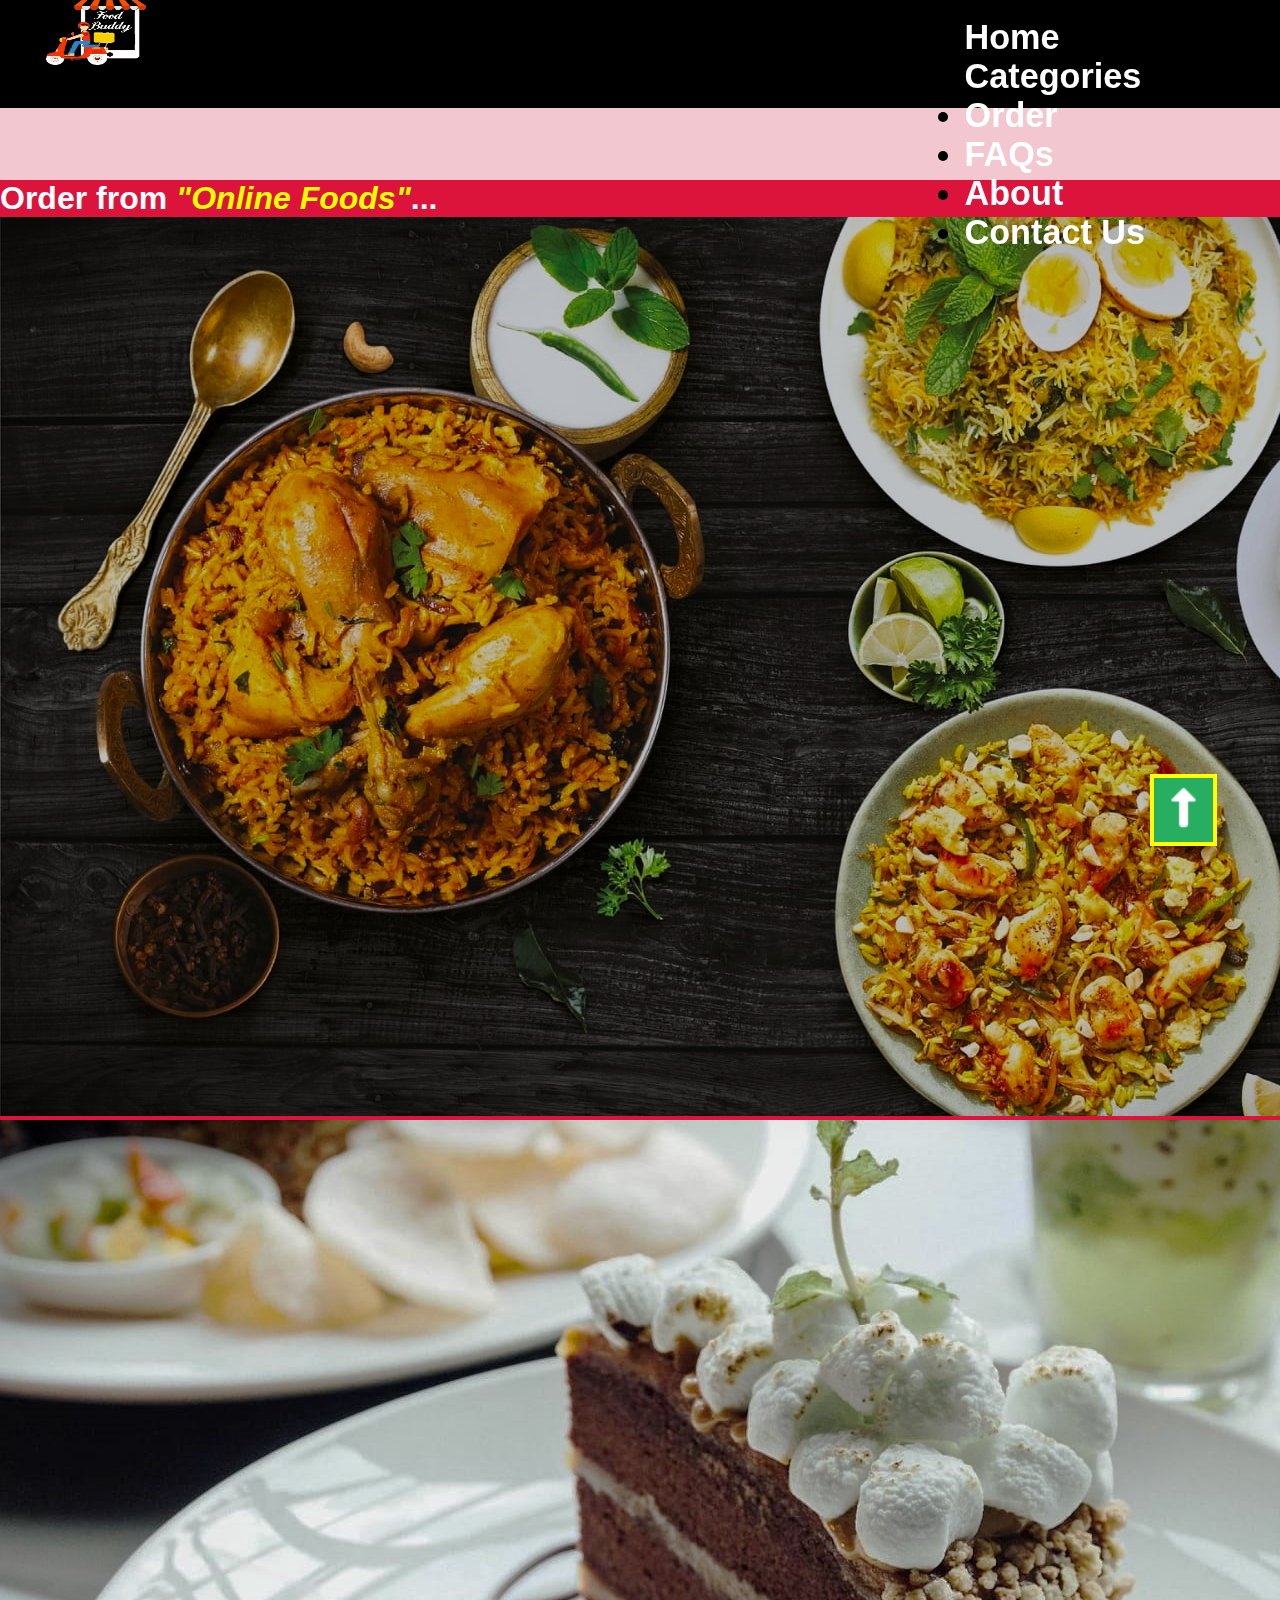
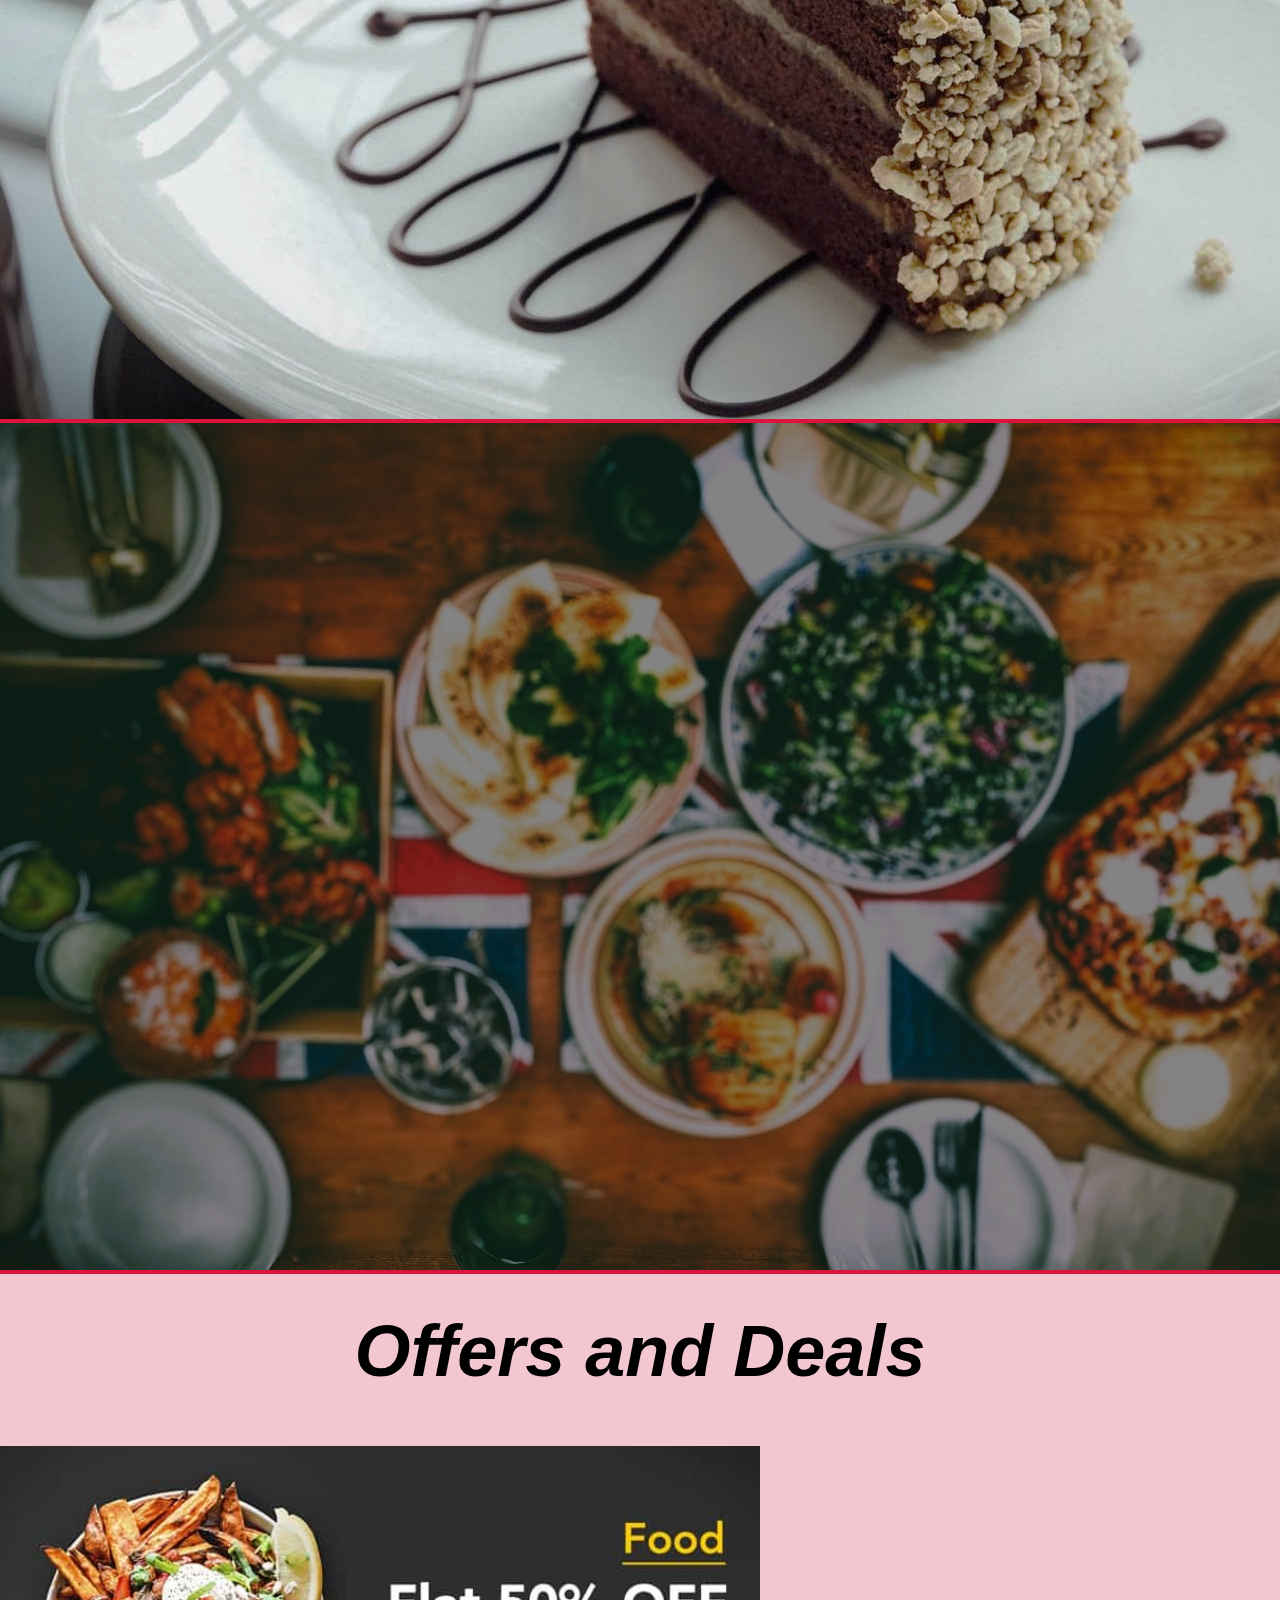
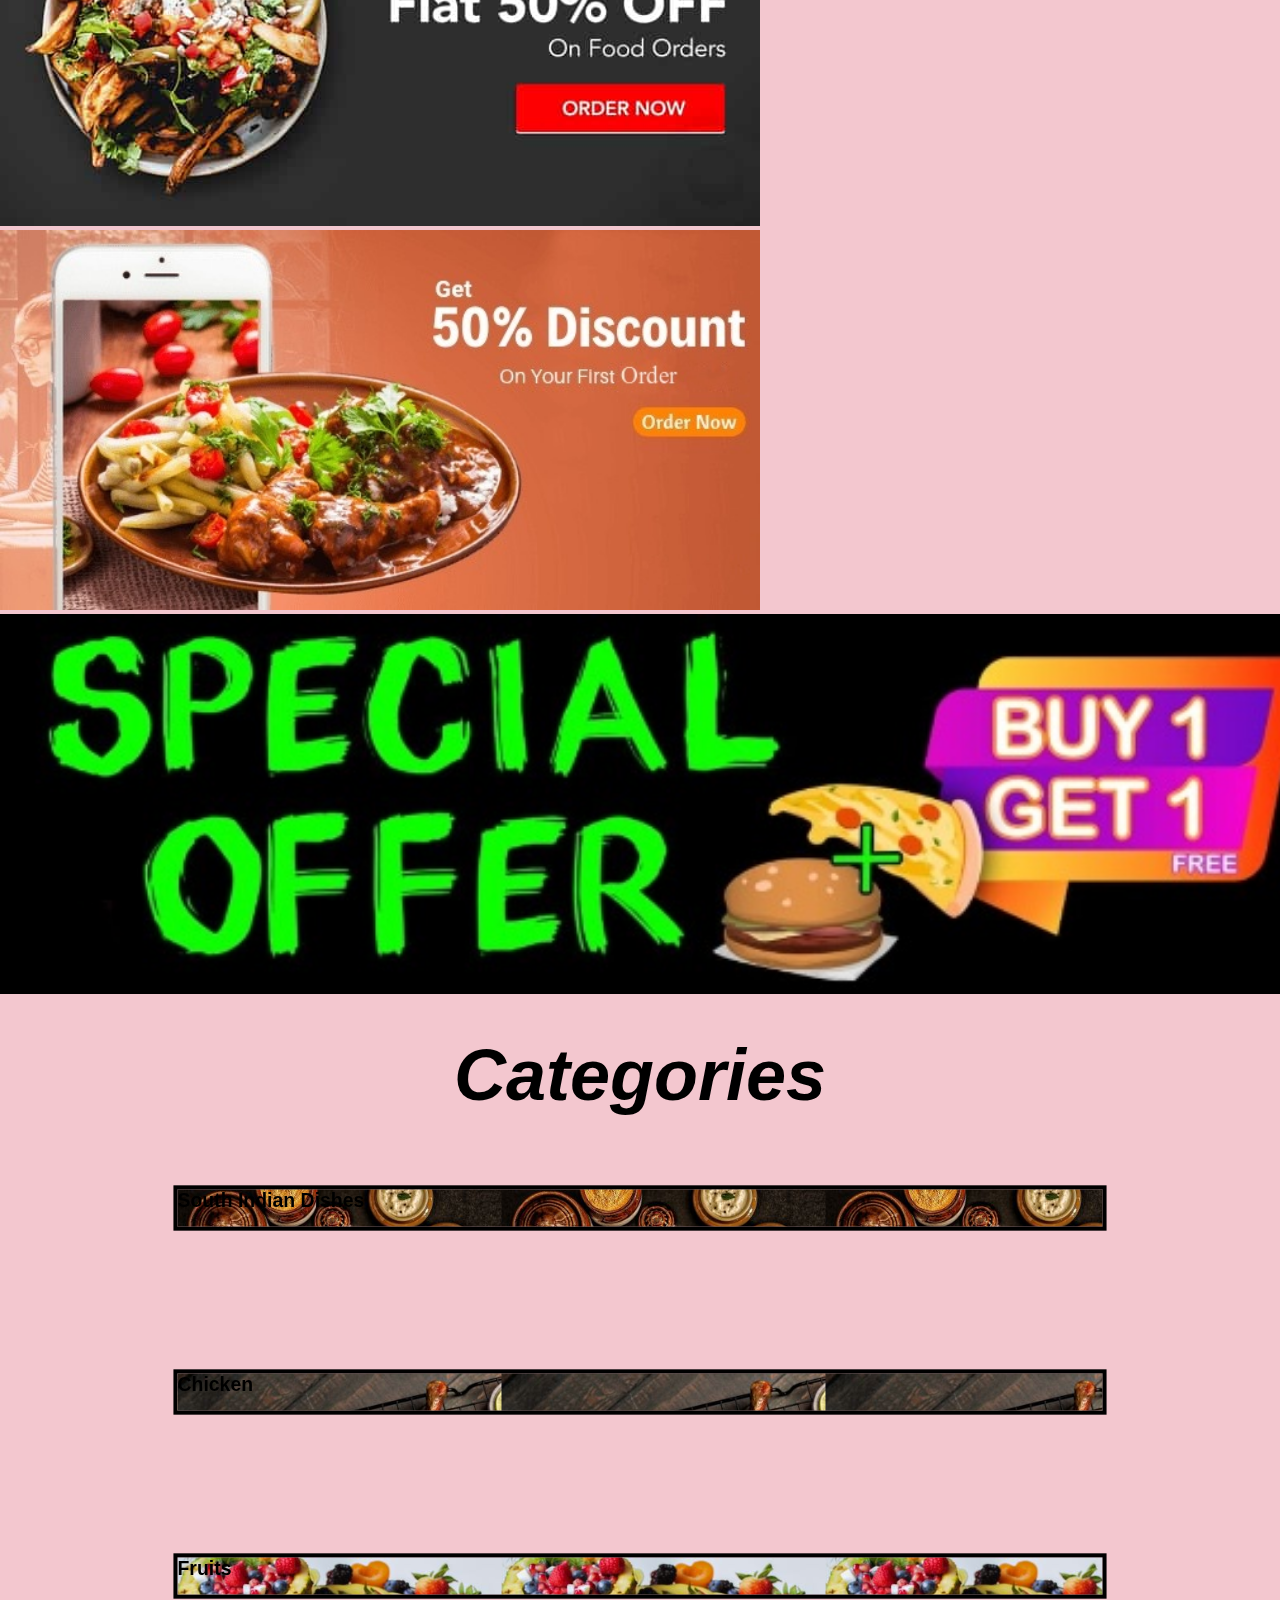
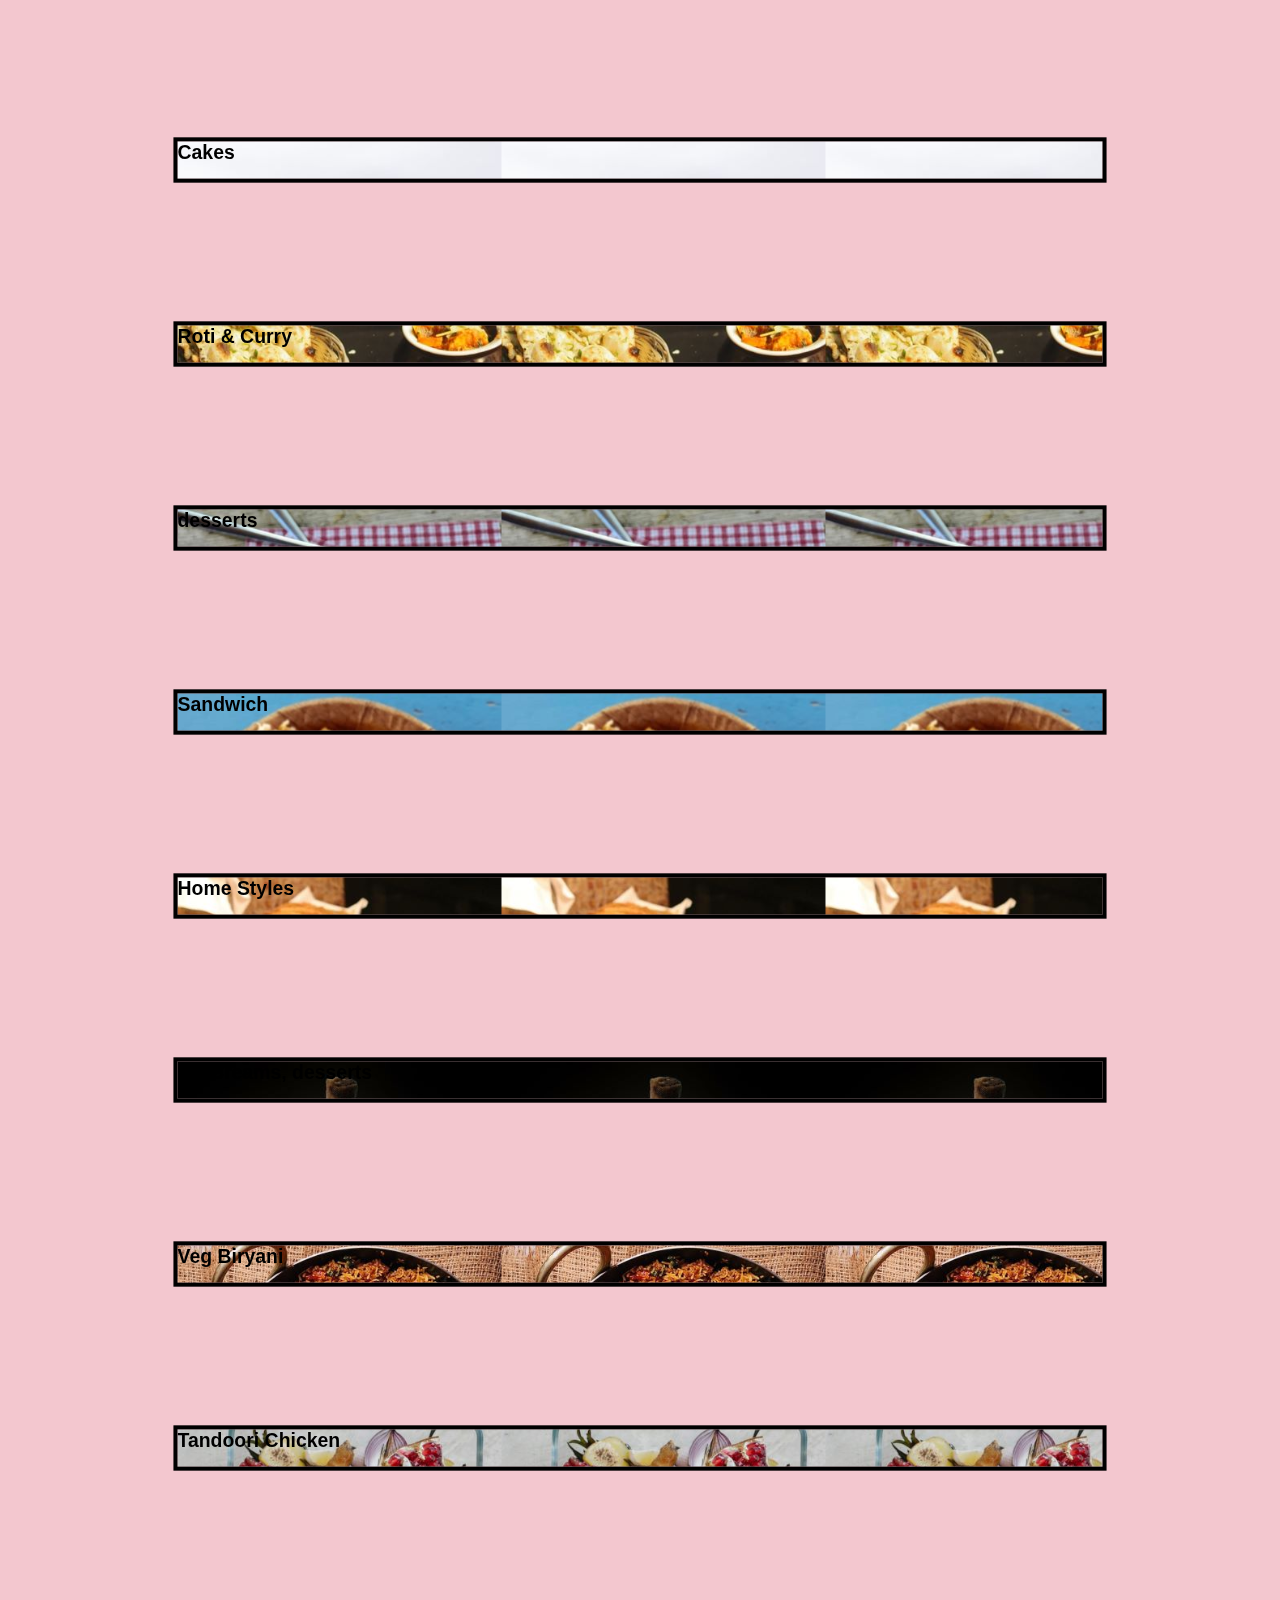
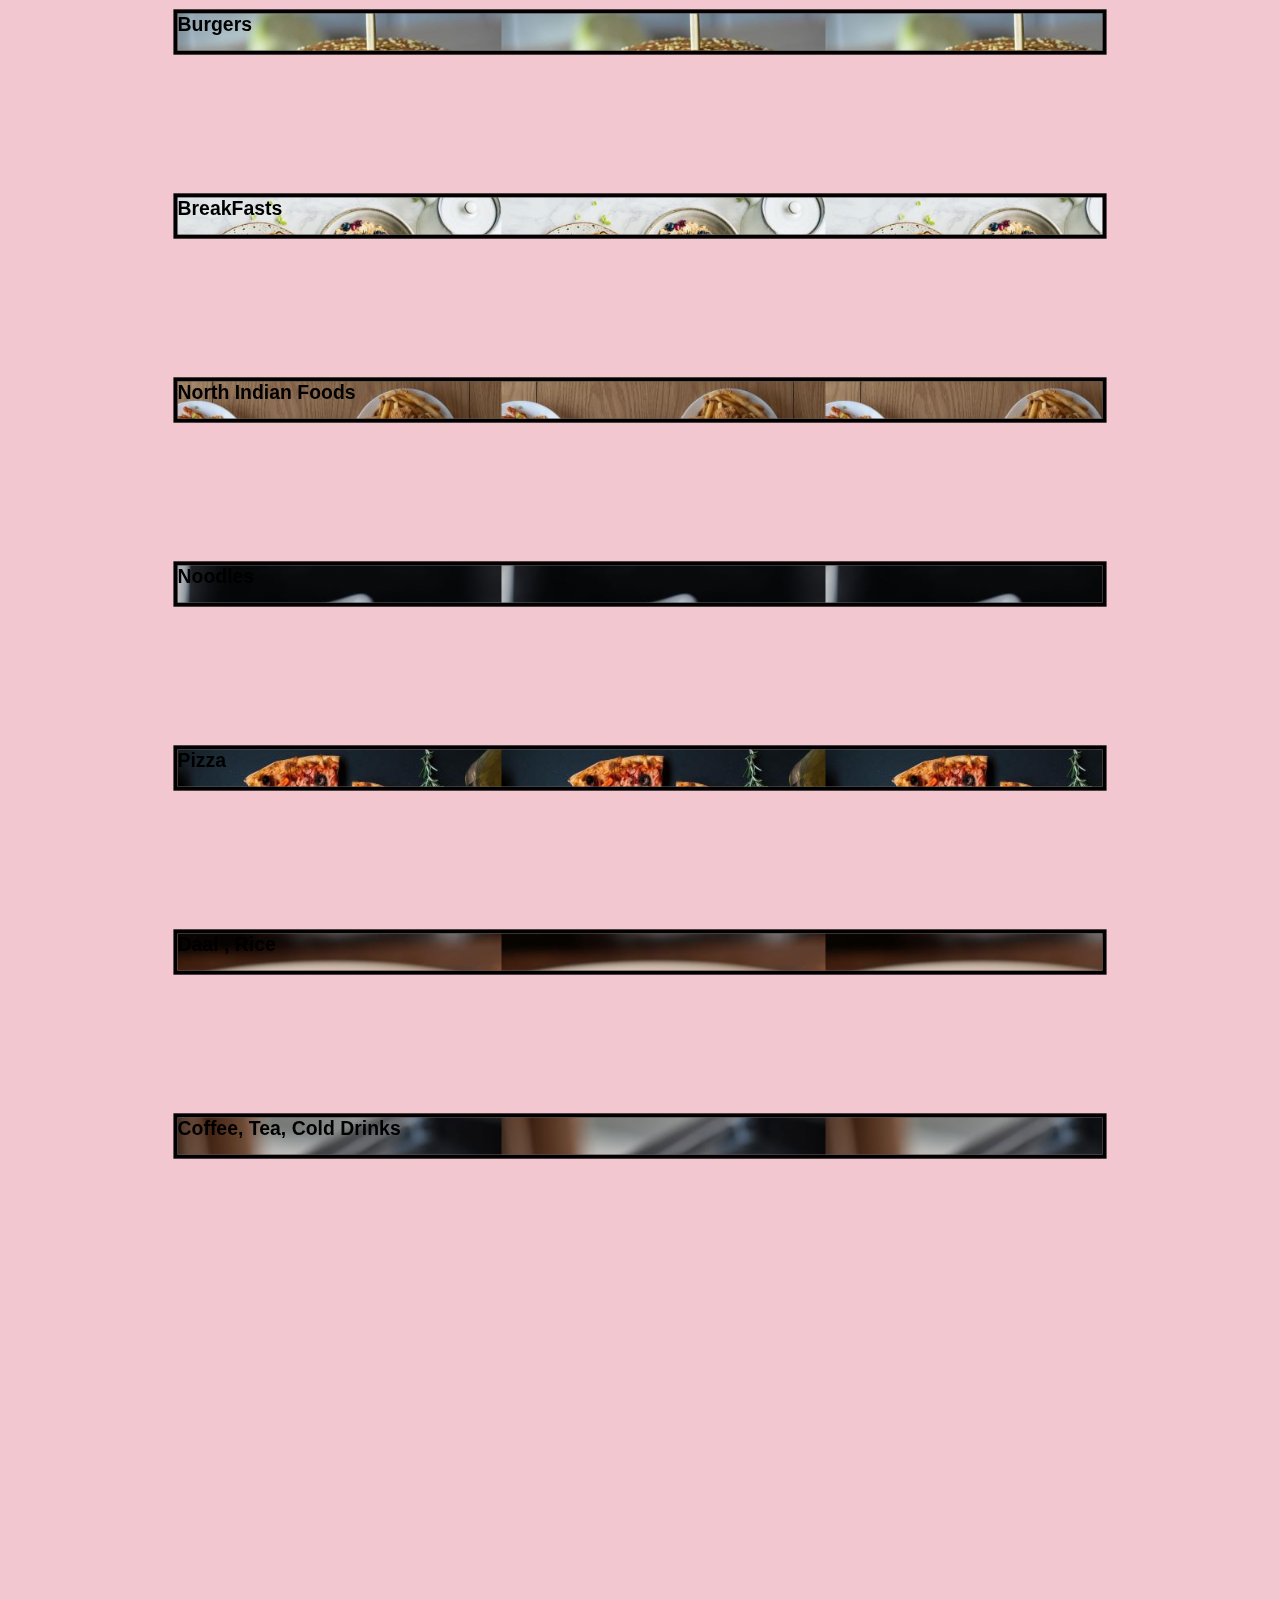
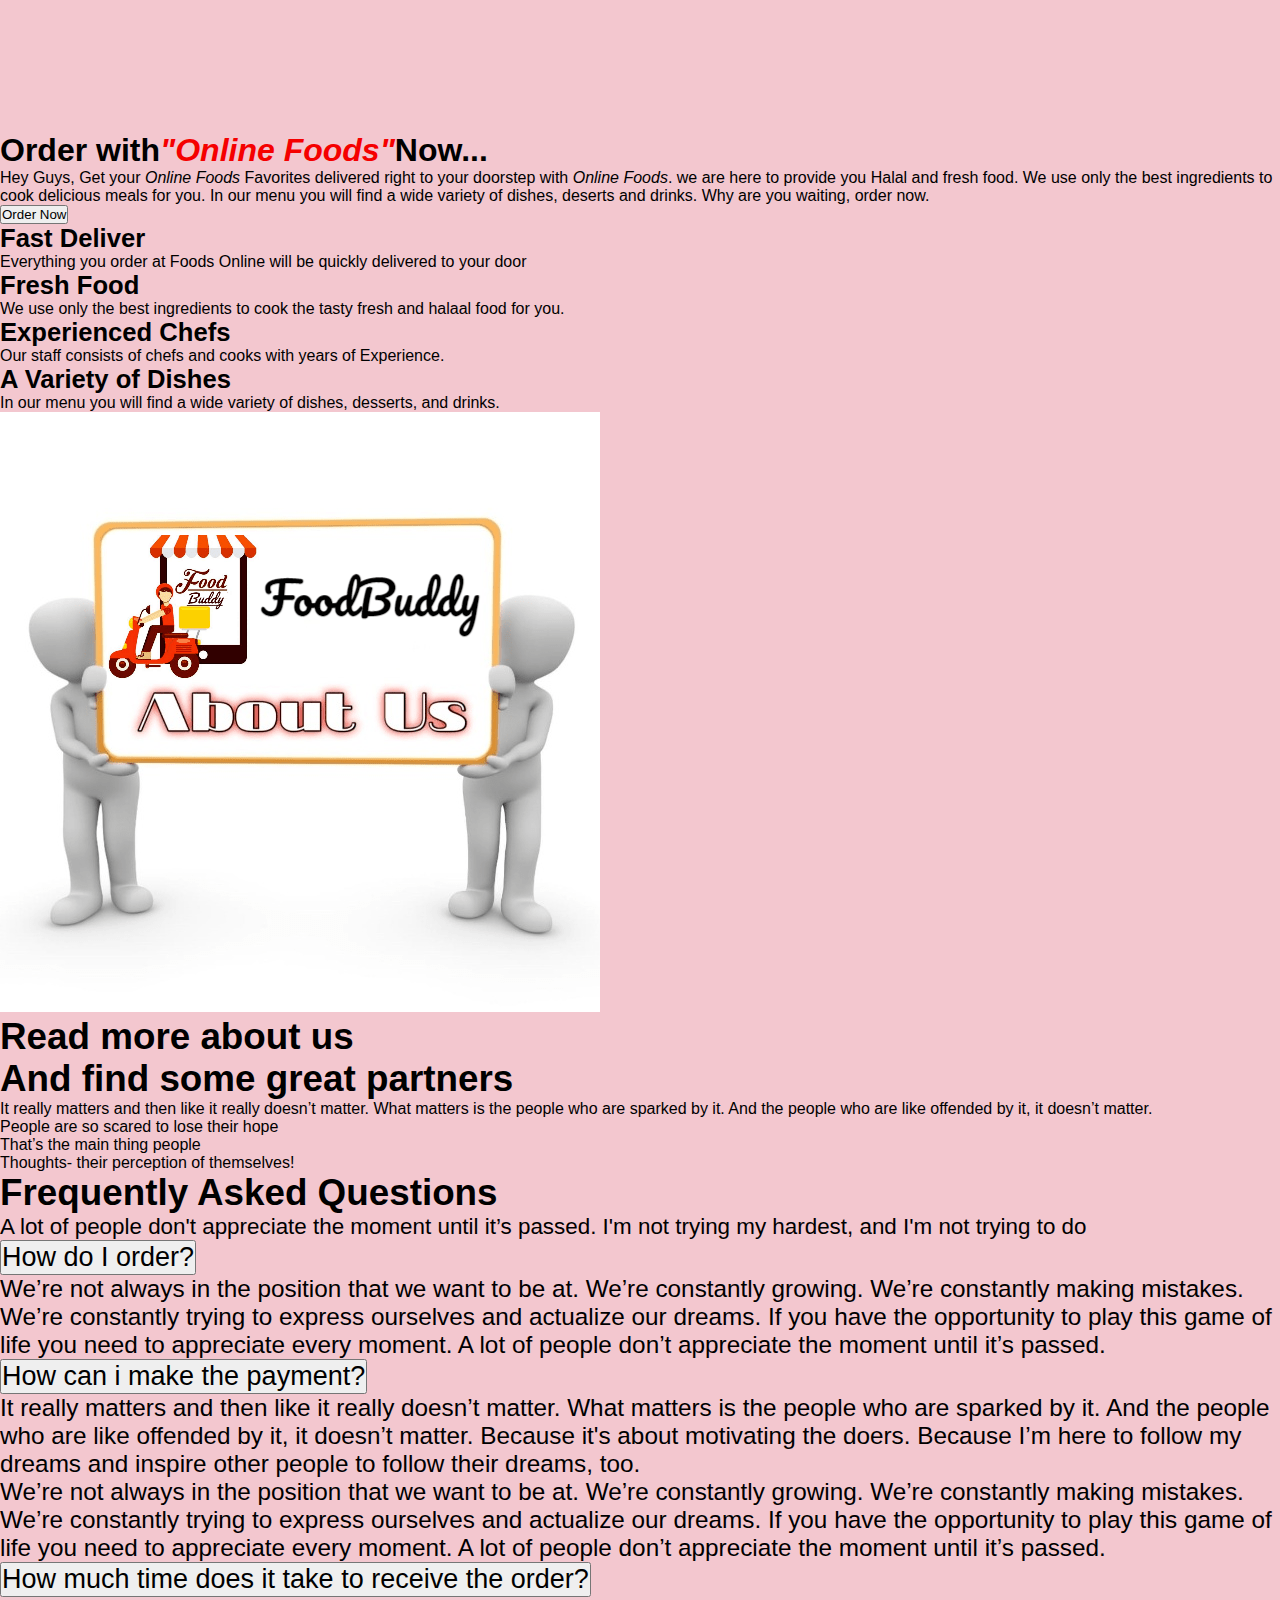
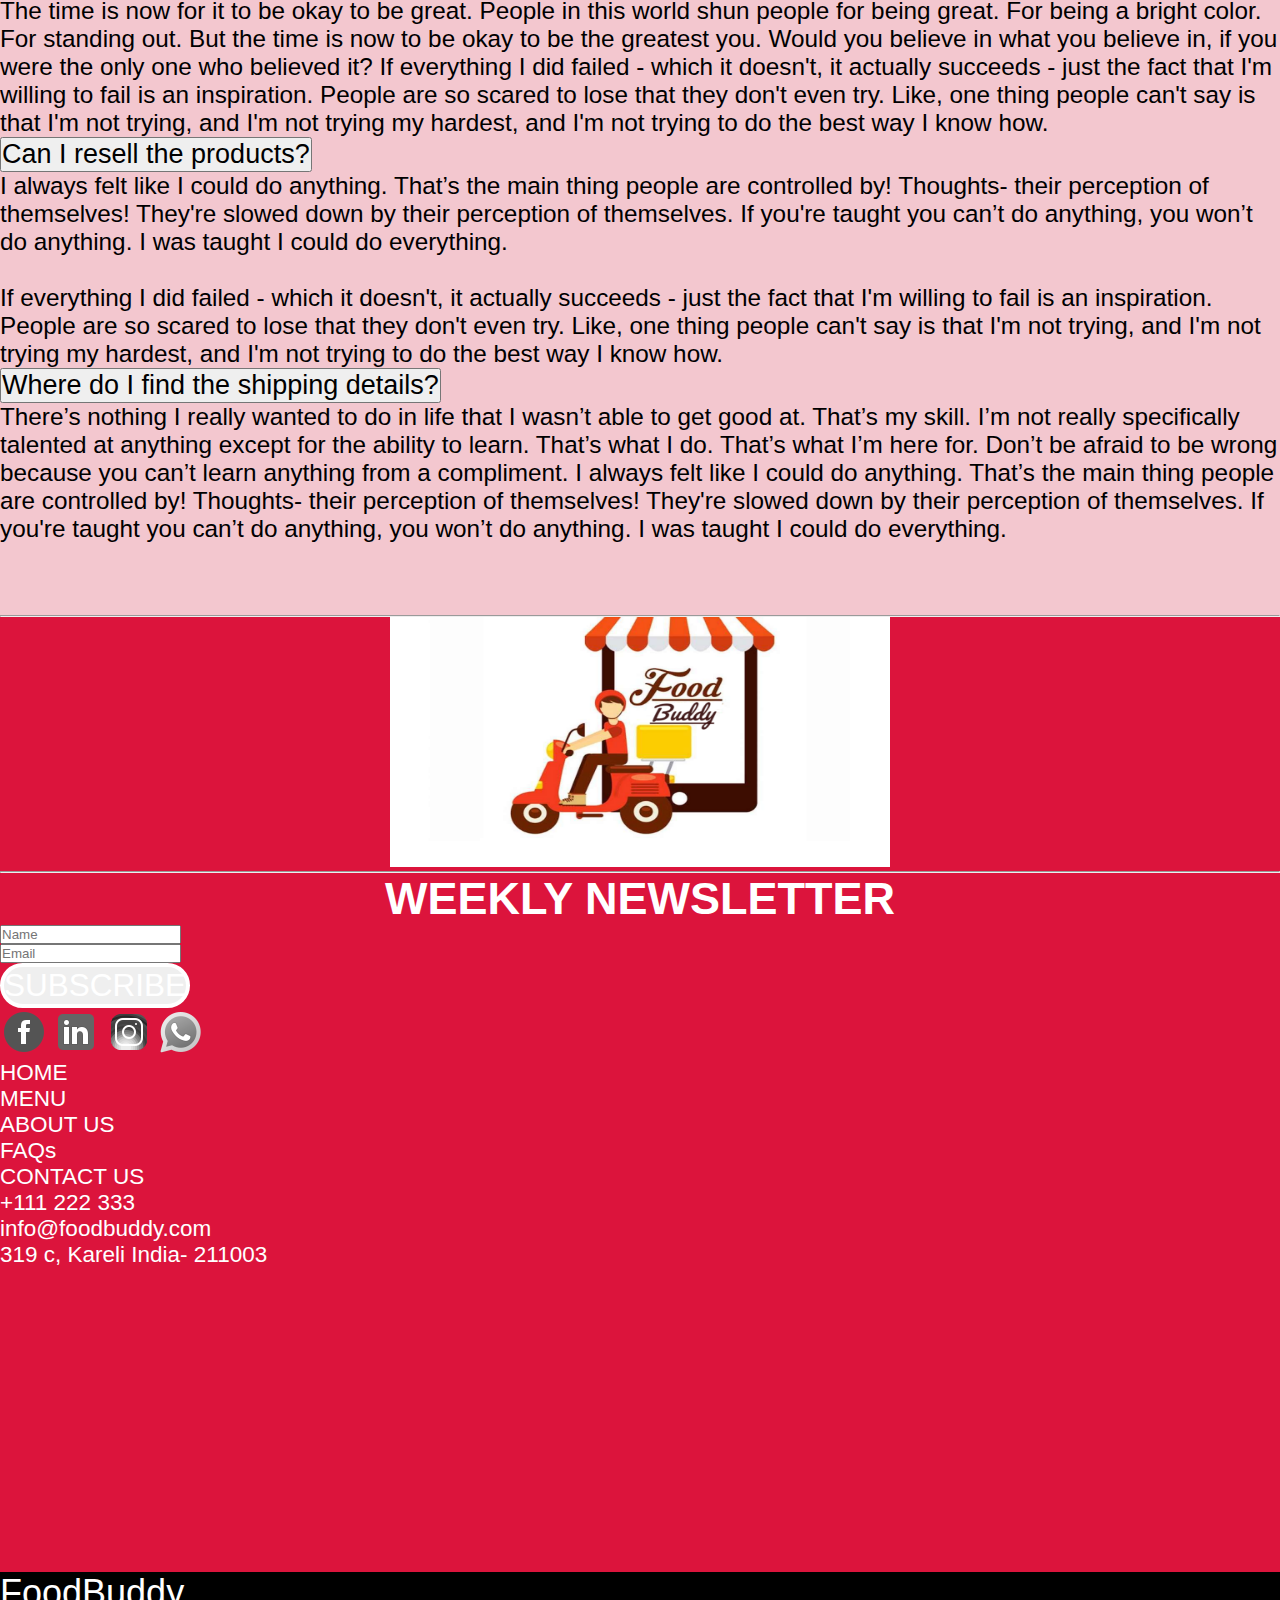
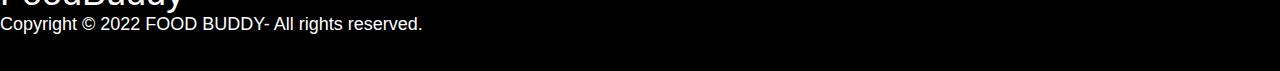
<file: Project-FoodBuddy/index.html>
<!doctype html>
<html lang="en">

<head>
  <meta charset="utf-8">
  <meta name="viewport" content="width=device-width, initial-scale=1">
  

  <!--Bootstrap CDN-->
  <link href="https://cdn.jsdelivr.net/npm/bootstrap@5.2.0/dist/css/bootstrap.min.css" rel="stylesheet" 
  integrity="sha384-gH2yIJqKdNHPEq0n4Mqa/HGKIhSkIHeL5AyhkYV8i59U5AR6csBvApHHNl/vI1Bx" crossorigin="anonymous">


  <!--Link CSS-->
<link rel="stylesheet" href="./CSS/index/index.css">
  



  <title>Online Foods</title>

</head>

<body>

  <!-----------------------------------------------Header------------------------------------------------->
<section id="header">
  <div class="container1">
    <header class="d-flex flex-wrap align-items-center justify-content-center justify-content-md-between py-3  ">
      <a href="/" class="d-flex align-items-center col-md-3 mb-2 mb-md-0 text-dark text-decoration-none">
        <img src="images/Nav & footer image/LOGO.png" width="190px" height="75px">
      </a>


    <div class="nav-list">
       <ul class="navcol nav col-12   justify-content-center ">
        <li><a href="#" class="nav-link px-2 ">Home</a></li>
        <li><a href="#custom-cards" class="nav-link px-2 ">Categories</a></li>
        <li><a href="#order" class="nav-link px-2 ">Order</a></li>
        <li><a href="#faq" class="nav-link px-2 ">FAQs</a></li>
        <li><a href="#about" class="nav-link px-2 ">About</a></li>
        <li><a href="contact.html" class="nav-link px-2">Contact Us</a></li>

      </ul>
    </div> 
    </header>
  </div>
</section>



  <!----------------------------------Home------------------------------------------>


  <div class="bg" id="home">
    <div class="container content-space-2">
      <div class="row justify-content-lg-between align-items-md-center">
        <div class="col-md-6 mb-5 mb-md-0">
          <div class="mb-3" data-aos="zoom-out">
            <h1 style="color: white;"><b>Order from <i style="color: rgb(238, 255, 0);">"Online Foods"</b></i>...</h1>
          </div>

          <!-- <form>
            //   Input Card 
            <div class="input-card mb-3" data-aos="zoom-in">
              <div class="input-card-form">
                <label for="searchAnswersForm" class="form-label visually-hidden">Search</label>
                <input type="text" class="form-control form-control-lg" id="searchAnswersForm"
                  placeholder="Search your Favorite Food" aria-label="Search for answers">

              </div>
            </div>
          </form> -->
        </div>
        <div class="col-md-5" data-aos="fade-out-right">

          <div id="carouselExampleSlidesOnly" class="carousel slide" data-bs-ride="carousel">
            <div class="carousel-inner">
              <div class="carousel-item active">
                <img src="images\bg3.jpeg" class="d-block w-100" alt="...">
              </div>
              <div class="carousel-item">
                <img src="images\bg5.jpeg" class="d-block w-100" alt="...">
              </div>
              <div class="carousel-item">
                <img src="images\bg2.jpeg" class="d-block w-100" alt="...">
              </div>
            </div>
          </div>
        </div>
      </div>
    </div>
  </div><br><br>

   
    <!---------------------------------------Offers and deals----------------------------->
    <div class ="offer" id="offerd" >
      <h1 style="font-size:8vh;color: black"><i><b><center>Offers and Deals</center></b></i></h2>
    </div>
    <div class="container-lg my-3"  data-aos="flip-down">
      <div id="myCarousel" class="carousel slide" data-bs-ride="carousel">
          <!-- Carousel indicators -->
          <ol class="carousel-indicators">
              <li data-bs-target="#myCarousel" data-bs-slide-to="0" class="active"></li>
              <li data-bs-target="#myCarousel" data-bs-slide-to="1"></li>
              <li data-bs-target="#myCarousel" data-bs-slide-to="2"></li>
          </ol>
          
          <!-- Wrapper for carousel items -->
          <div class="carousel-inner">
              <div class="carousel-item active">
             <a href="orders.html"><img src="./images/Offers/offer1.jpg " height="380vh" class="d-block w-100 " alt="Slide 1"></a> 
              </div>
              <div class="carousel-item">
                  <a href="orders.html"> <img src="./images/Offers/offer2.jpg " height="380vh" class="d-block w-100" alt="Slide 2"></a> 
              </div>
              <div class="carousel-item">
                  <a href="orders.html">  <img src="./images/Offers/offer3.jpg" height="380vh" class="d-block w-100" alt="Slide 3"></a> 
              </div>
          </div>
  
          <!-- Carousel controls -->
          <a class="carousel-control-prev" href="#myCarousel" data-bs-slide="prev">
              <span class="carousel-control-prev-icon"></span>
          </a>
          <a class="carousel-control-next" href="#myCarousel" data-bs-slide="next">
              <span class="carousel-control-next-icon"></span>
          </a>
      </div>
  </div><br><br>



  
  <!------------------------------------categories------------------------------------>


  
  <div class="container" id="custom-cards"  data-aos="flip-up">
    <div class ="categories">
      <h1 style="font-size:8vh;color:black"><i><b><center>Categories</center></b></i></h2>
    </div>
  

    <div class="row row-cols-1 row-cols-lg-3 align-items-stretch g-4 ">
      <div class="col">
        <div class="card card-cover h-100 overflow-hidden text-white bg-dark rounded-4 shadow-lg"
          style="background-image: url(images/fc1.jpeg );">
          <div class="d-flex flex-column h-100 p-5 pb-3 text-white text-shadow-1">
            <h2 class="pt-5 mt-5 mb-4 display-6 lh-1 fw-bold">South Indian Dishes</h2>
            <ul class="d-flex list-unstyled mt-auto">
              <li class="me-auto">
              </li>
            </ul>
          </div>
        </div>
      </div>

      <div class="col">
        <div class="card card-cover h-100 overflow-hidden text-white bg-dark rounded-4 shadow-lg"
          style="background-image: url(images/fc3.jpeg );">
          <div class="d-flex flex-column  p-5 pb-3 text-white text-shadow-1">
            <h2 class="pt-5 mt-5 mb-4 display-6 lh-1 fw-bold">Chicken </h2>
            <ul class="d-flex list-unstyled mt-auto">
              <li class="me-auto">
              </li>
            </ul>
          </div>
        </div>
      </div>

      <div class="col">
        <div class="card card-cover h-100 overflow-hidden text-white bg-dark rounded-4 shadow-lg"
          style="background-image: url(images/fc4.jpeg);">
          <div class="d-flex flex-column  p-5 pb-3 text-shadow-1">
            <h2 class="pt-5 mt-5 mb-4 display-6 lh-1 fw-bold"> Fruits</h2>
            <ul class="d-flex list-unstyled mt-auto">
              <li class="me-auto">
              </li>
            </ul>
          </div>
        </div>
      </div>
    </div>
  </div>

  <div class="container" id="custom-cards" data-aos="flip-up">

    <div class="row row-cols-1 row-cols-lg-3 align-items-stretch g-4 ">
      <div class="col">
        <div class="card card-cover h-100 overflow-hidden text-white bg-dark rounded-4 shadow-lg"
          style="background-image: url(images/fc6.jpeg);">
          <div class="d-flex flex-column h-100 p-5 pb-3 text-white text-shadow-1">
            <h2 class="pt-5 mt-5 mb-4 display-6 lh-1 fw-bold">Cakes</h2>
            <ul class="d-flex list-unstyled mt-auto">
              <li class="me-auto">
              </li>
            </ul>
          </div>
        </div>
      </div>

      <div class="col">
        <div class="card card-cover h-100 overflow-hidden text-white bg-dark rounded-4 shadow-lg"
          style="background-image: url(images/fc7.jpeg);">
          <div class="d-flex flex-column h-100 p-5 pb-3 text-white text-shadow-1">
            <h2 class="pt-5 mt-5 mb-4 display-6 lh-1 fw-bold">Roti & Curry</h2>
            <ul class="d-flex list-unstyled mt-auto">
              <li class="me-auto">

              </li>
            </ul>
          </div>
        </div>
      </div>

      <div class="col">
        <div class="card card-cover h-100 overflow-hidden text-white bg-dark rounded-4 shadow-lg"
          style="background-image: url(images/fc8.jpeg);">
          <div class="d-flex flex-column h-100 p-5 pb-3 text-shadow-1">
            <h2 class="pt-5 mt-5 mb-4 display-6 lh-1 fw-bold">desserts</h2>
            <ul class="d-flex list-unstyled mt-auto">
              <li class="me-auto">

              </li>
            </ul>
          </div>
        </div>
      </div>
    </div>
  </div>



  <div class="container" id="custom-cards" data-aos="flip-up">

    <div class="row row-cols-1 row-cols-lg-3 align-items-stretch g-4 ">
      <div class="col">
        <div class="card card-cover h-100 overflow-hidden text-white bg-dark rounded-4 shadow-lg"
          style="background-image: url(images/fc9.jpeg);">
          <div class="d-flex flex-column h-100 p-5 pb-3 text-white text-shadow-1">
            <h2 class="pt-5 mt-5 mb-4 display-6 lh-1 fw-bold">Sandwich</h2>
            <ul class="d-flex list-unstyled mt-auto">
              <li class="me-auto">

              </li>
            </ul>
          </div>
        </div>
      </div>

      <div class="col">
        <div class="card card-cover h-100 overflow-hidden text-white bg-dark rounded-4 shadow-lg"
          style="background-image: url(images/fc11.jpeg);">
          <div class="d-flex flex-column h-100 p-5 pb-3 text-white text-shadow-1">
            <h2 class="pt-5 mt-5 mb-4 display-6 lh-1 fw-bold">Home Styles</h2>
            <ul class="d-flex list-unstyled mt-auto">
              <li class="me-auto">

              </li>
            </ul>
          </div>
        </div>
      </div>

      <div class="col">
        <div class="card card-cover h-100 overflow-hidden text-white bg-dark rounded-4 shadow-lg"
          style="background-image: url(images/fc12.jpeg);">
          <div class="d-flex flex-column h-100 p-5 pb-3 text-shadow-1">
            <h2 class="pt-5 mt-5 mb-4 display-6 lh-1 fw-bold">Ice Creams, desserts</h2>
            <ul class="d-flex list-unstyled mt-auto">
              <li class="me-auto">

              </li>
            </ul>
          </div>
        </div>
      </div>
    </div>
  </div>



  <div class="container" id="custom-cards" data-aos="flip-up">

    <div class="row row-cols-1 row-cols-lg-3 align-items-stretch g-4 ">
      <div class="col">
        <div class="card card-cover h-100 overflow-hidden text-white bg-dark rounded-4 shadow-lg"
          style="background-image: url(images/fc14.jpeg);">
          <div class="d-flex flex-column h-100 p-5 pb-3 text-white text-shadow-1">
            <h2 class="pt-5 mt-5 mb-4 display-6 lh-1 fw-bold">Veg Biryani</h2>
            <ul class="d-flex list-unstyled mt-auto">
              <li class="me-auto">

              </li>
            </ul>
          </div>
        </div>
      </div>

      <div class="col">
        <div class="card card-cover h-100 overflow-hidden text-white bg-dark rounded-4 shadow-lg"
          style="background-image: url(images/fc15.jpeg);">
          <div class="d-flex flex-column h-100 p-5 pb-3 text-white text-shadow-1">
            <h2 class="pt-5 mt-5 mb-4 display-6 lh-1 fw-bold">Tandoori Chicken</h2>
            <ul class="d-flex list-unstyled mt-auto">
              <li class="me-auto">

              </li>
            </ul>
          </div>
        </div>
      </div>

      <div class="col">
        <div class="card card-cover h-100 overflow-hidden text-white bg-dark rounded-4 shadow-lg"
          style="background-image: url(images/fc13.jpeg);">
          <div class="d-flex flex-column h-100 p-5 pb-3 text-shadow-1">
            <h2 class="pt-5 mt-5 mb-4 display-6 lh-1 fw-bold">Burgers</h2>
            <ul class="d-flex list-unstyled mt-auto">
              <li class="me-auto">

              </li>
            </ul>
          </div>
        </div>
      </div>
    </div>
  </div>


  <div class="container" id="custom-cards" data-aos="flip-up">

    <div class="row row-cols-1 row-cols-lg-3 align-items-stretch g-4">
      <div class="col">
        <div class="card card-cover h-100 overflow-hidden text-white bg-dark rounded-4 shadow-lg"
          style="background-image: url(images/fc16.jpeg);">
          <div class="d-flex flex-column h-100 p-5 pb-3 text-white text-shadow-1">
            <h2 class="pt-5 mt-5 mb-4 display-6 lh-1 fw-bold">BreakFasts</h2>
            <ul class="d-flex list-unstyled mt-auto">
              <li class="me-auto">

              </li>
            </ul>
          </div>
        </div>
      </div>

      <div class="col">
        <div class="card card-cover h-100 overflow-hidden text-white bg-dark rounded-4 shadow-lg"
          style="background-image: url(images/fc17.jpeg);">
          <div class="d-flex flex-column h-100 p-5 pb-3 text-white text-shadow-1">
            <h2 class="pt-5 mt-5 mb-4 display-6 lh-1 fw-bold">North Indian Foods</h2>
            <ul class="d-flex list-unstyled mt-auto">
              <li class="me-auto">

              </li>
            </ul>
          </div>
        </div>
      </div>

      <div class="col">
        <div class="card card-cover h-100 overflow-hidden text-white bg-dark rounded-4 shadow-lg"
          style="background-image: url(images/fc18.jpeg);">
          <div class="d-flex flex-column h-100 p-5 pb-3 text-shadow-1">
            <h2 class="pt-5 mt-5 mb-4 display-6 lh-1 fw-bold">Noodles</h2>
            <ul class="d-flex list-unstyled mt-auto">
              <li class="me-auto">

              </li>
            </ul>
          </div>
        </div>
      </div>
    </div>
  </div>


  <div class="container" id="custom-cards" data-aos="flip-up">

    <div class="row row-cols-1 row-cols-lg-3 align-items-stretch g-4">
      <div class="col">
        <div class="card card-cover h-100 overflow-hidden text-white bg-dark rounded-4 shadow-lg"
          style="background-image: url(images/fc19.jpeg);">
          <div class="d-flex flex-column h-100 p-5 pb-3 text-white text-shadow-1">
            <h2 class="pt-5 mt-5 mb-4 display-6 lh-1 fw-bold">Pizza</h2>
            <ul class="d-flex list-unstyled mt-auto">
              <li class="me-auto">

              </li>
            </ul>
          </div>
        </div>
      </div>

      <div class="col">
        <div class="card card-cover h-100 overflow-hidden text-white bg-dark rounded-4 shadow-lg"
          style="background-image: url(images/fc20.jpeg);">
          <div class="d-flex flex-column h-100 p-5 pb-3 text-white text-shadow-1">
            <h2 class="pt-5 mt-5 mb-4 display-6 lh-1 fw-bold">Daal , Rice</h2>
            <ul class="d-flex list-unstyled mt-auto">
              <li class="me-auto">

              </li>
            </ul>
          </div>
        </div>
      </div>

      <div class="col">
        <div class="card card-cover h-100 overflow-hidden text-white bg-dark rounded-4 shadow-lg"
          style="background-image: url(images/fc21.jpeg);">
          <div class="d-flex flex-column h-100 p-5 pb-3 text-shadow-1">
            <h2 class="pt-5 mt-5 mb-4 display-6 lh-1 fw-bold">Coffee, Tea, Cold Drinks</h2>
            <ul class="d-flex list-unstyled mt-auto">
              <li class="me-auto">

              </li>
            </ul>
          </div>
        </div>
      </div>
    </div>
  </div>





  <!--------------------------------------Order-Now-------------------------------------------->


  
  <div class="container col-xxl-8 px-4 py-5" id="order">
    <div class="row flex-lg-row-reverse align-items-center g-5 py-5">
      <div class="col-10 col-sm-8 col-lg-6" data-aos="zoom-out-down">
        <img src="./images/index/deliveryboy.jpg" class="d-block mx-lg-auto img-fluid" alt="Bootstrap Themes" width="700"
          height="500" loading="lazy">
      </div>
      <div class="col-lg-6" data-aos="zoom-out-up">
        <h1 class="display-5 fw-bold lh-1 mb-3">Order with<b style="color:rgb(245, 0, 0) ;"><i>"Online
              Foods"</i></b>Now...</h1>
        <p class="lead">Hey Guys, Get your <i>Online Foods</i> Favorites delivered right to your doorstep with <i>Online
            Foods</i>. we are here to provide you Halal and fresh food.
          We use only the best ingredients to cook delicious meals for you. In our menu you will find a wide variety of
          dishes, deserts and drinks. Why are you waiting, order now.</p>
        <div class="d-grid gap-2 d-md-flex justify-content-md-start">
          <a href="orders.html"> <button type="button"
              class="btn btn-danger btn-lg px-4 me-md-4">Order Now</button> </a>
        </div>
      </div>
    </div>
  </div>


  <!-----------------------About Our Services------------------------->
  <!-- Section with icon, title and description -->

  <section class="service py-6" data-aos="flip-down">
    <div class="container bg-danger text-white">
      <div class="row justify-content-start">
        <div class="col-md-6">
          <div class="p-3 text-start border-radius-lg" data-aos="slide-right">
            <div class="icon icon-shape icon-md bg-gradient-info text-start">

            </div>
            <h5 class="mt-3">Fast Deliver</h5>
            <p class="w-75">Everything you order at Foods Online will be quickly delivered to your door</p>
          </div>
          <div class="p-3 text-start border-radius-lg" data-aos="slide-right">
            <div class="icon icon-shape icon-md bg-gradient-info text-start">

            </div>
            <h5 class="mt-3">Fresh Food</h5>
            <p class="w-75">We use only the best ingredients to cook the tasty fresh and halaal food for you.</p>
          </div>
        </div>
        <div class="col-md-6">
          <div class="p-3 text-start border-radius-lg" data-aos="slide-left" data-aos-delay="300">
            <div class="icon icon-shape icon-md bg-gradient-info text-start">

            </div>
            <h5 class="mt-3">Experienced Chefs</h5>
            <p class="w-75">Our staff consists of chefs and cooks with years of Experience.</p>
          </div>
          <div class="p-3 text-start border-radius-lg" data-aos="slide-left" data-aos-delay="300">
            <div class="icon icon-shape icon-md bg-gradient-info text-start">

            </div>
            <h5 class="mt-3">A Variety of Dishes</h5>
            <p class="w-75">In our menu you will find a wide variety of dishes, desserts, and drinks.</p>
          </div>
        </div>
      </div>
    </div>
  </section>
  <!-- -------- END Features w/ 4 cols w/ white icon on colored background & title & text -------- -->

  <!-------------------------------About------------------------------------------>

  <section class="py-5" id="about">
    <div class="container-fluid">
      <div class="row">
        <div class="col-lg-5 col-6 mx-lg-0 mx-auto px-lg-5 px-md-0 my-auto" data-aos="fade-in-right"
          data-aos-delay="300">
          <img class="w-100 border-radius-lg shadow" src="./images/index/about us.png">
        </div>
        <div class="col-lg-4 col-10 d-flex justify-content-center flex-column mx-auto text-lg-start text-center"
          data-aos="fade-out-left" data-aos-delay="200">
          <h2 class="about mb-0 mt-lg-0 mt-4 text-gradient text-danger">Read more about us</h2>
          <h2 class="about mb-4">And find some great partners</h2>
          <p class="lead">It really matters and then like it really doesn’t matter. What matters is the people who are
            sparked by it. And the people who are like offended by it, it doesn’t matter. </p>
          <ul class="m-lg-2 m-auto" data-aos="zoom-in-left" data-aos-delay="300">
            <li class="lead mb-2">People are so scared to lose their hope</li>
            <li class="lead mb-2">That’s the main thing people </li>
            <li class="lead mb-2">Thoughts- their perception of themselves!</li>
          </ul>
        </div>
      </div>
    </div>
  </section>

  <!--------------------------------Faq's------------------------------------------>

  <section class="py-4" id="faq">
    <div class="container" data-aos="zoom-in" data-aos-anchor=".other-element">
      <div class="row my-5">
        <div class="col-md-6 mx-auto text-center">
          <h2>Frequently Asked Questions</h2>
          <p>A lot of people don't appreciate the moment until it’s passed. I'm not trying my hardest, and
            I'm not trying to do </p>
        </div>
      </div>
      <div class="row">
        <div class="col-md-10 mx-auto">
          <div class="accordion" id="accordionRental">
            <div class="accordion-item mb-3">
              <h5 class="accordion-header" id="headingOne">
                <button class="accordion-button border-bottom font-weight-bold" type="button" data-bs-toggle="collapse"
                  data-bs-target="#collapseOne" aria-expanded="true" aria-controls="collapseOne">
                  How do I order?
                  <i class="collapse-close fa fa-plus text-xs pt-1 position-absolute end-0 me-3"></i>
                  <i class="collapse-open fa fa-minus text-xs pt-1 position-absolute end-0 me-3"></i>
                </button>
              </h5>
              <div id="collapseOne" class="accordion-collapse collapse show" aria-labelledby="headingOne"
                data-bs-parent="#accordionRental">
                <div class="accordion-body text-sm opacity-8">
                  We’re not always in the position that we want to be at. We’re constantly growing. We’re constantly
                  making mistakes. We’re constantly trying to express ourselves and actualize our dreams. If you have
                  the opportunity to play this game
                  of life you need to appreciate every moment. A lot of people don’t appreciate the moment until it’s
                  passed.
                </div>
              </div>
            </div>
            <div class="accordion-item mb-3">
              <h5 class="accordion-header" id="headingTwo">
                <button class="accordion-button border-bottom font-weight-bold" type="button" data-bs-toggle="collapse"
                  data-bs-target="#collapseTwo" aria-expanded="false" aria-controls="collapseTwo">
                  How can i make the payment?
                  <i class="collapse-close fa fa-plus text-xs pt-1 position-absolute end-0 me-3"></i>
                  <i class="collapse-open fa fa-minus text-xs pt-1 position-absolute end-0 me-3"></i>
                </button>
              </h5>
              <div id="collapseTwo" class="accordion-collapse collapse" aria-labelledby="headingTwo"
                data-bs-parent="#accordionRental">
                <div class="accordion-body text-sm opacity-8">
                  It really matters and then like it really doesn’t matter. What matters is the people who are sparked
                  by it. And the people who are like offended by it, it doesn’t matter. Because it's about
                  motivating the doers. Because I’m here to follow my dreams and inspire other people to follow their
                  dreams, too.
                  <br>
                  We’re not always in the position that we want to be at. We’re constantly growing. We’re constantly
                  making mistakes. We’re constantly trying to express ourselves and actualize our dreams. If you have
                  the opportunity to play this game of life you need to appreciate every moment. A lot of people don’t
                  appreciate the moment until it’s passed.
                </div>
              </div>
            </div>
            <div class="accordion-item mb-3">
              <h5 class="accordion-header" id="headingThree">
                <button class="accordion-button border-bottom font-weight-bold" type="button" data-bs-toggle="collapse"
                  data-bs-target="#collapseThree" aria-expanded="false" aria-controls="collapseThree">
                  How much time does it take to receive the order?
                  <i class="collapse-close fa fa-plus text-xs pt-1 position-absolute end-0 me-3"></i>
                  <i class="collapse-open fa fa-minus text-xs pt-1 position-absolute end-0 me-3"></i>
                </button>
              </h5>
              <div id="collapseThree" class="accordion-collapse collapse" aria-labelledby="headingThree"
                data-bs-parent="#accordionRental">
                <div class="accordion-body text-sm opacity-8">
                  The time is now for it to be okay to be great. People in this world shun people for being great. For
                  being a bright color. For standing out. But the time is now to be okay to be the greatest you. Would
                  you believe in what you believe in, if you were the only one who believed it?
                  If everything I did failed - which it doesn't, it actually succeeds - just the fact that I'm
                  willing to fail is an inspiration. People are so scared to lose that they don't even try. Like,
                  one thing people can't say is that I'm not trying, and I'm not trying my hardest, and
                  I'm not trying to do the best way I know how.
                </div>
              </div>
            </div>
            <div class="accordion-item mb-3">
              <h5 class="accordion-header" id="headingFour">
                <button class="accordion-button border-bottom font-weight-bold" type="button" data-bs-toggle="collapse"
                  data-bs-target="#collapseFour" aria-expanded="false" aria-controls="collapseFour">
                  Can I resell the products?
                  <i class="collapse-close fa fa-plus text-xs pt-1 position-absolute end-0 me-3"></i>
                  <i class="collapse-open fa fa-minus text-xs pt-1 position-absolute end-0 me-3"></i>
                </button>
              </h5>
              <div id="collapseFour" class="accordion-collapse collapse" aria-labelledby="headingFour"
                data-bs-parent="#accordionRental">
                <div class="accordion-body text-sm opacity-8">
                  I always felt like I could do anything. That’s the main thing people are controlled by! Thoughts-
                  their perception of themselves! They're slowed down by their perception of themselves. If
                  you're taught you can’t do anything, you won’t do anything. I was taught I could do everything.
                  <br><br>
                  If everything I did failed - which it doesn't, it actually succeeds - just the fact that I'm
                  willing to fail is an inspiration. People are so scared to lose that they don't even try. Like,
                  one thing people can't say is that I'm not trying, and I'm not trying my hardest, and
                  I'm not trying to do the best way I know how.
                </div>
              </div>
            </div>
            <div class="accordion-item mb-3">
              <h5 class="accordion-header" id="headingFifth">
                <button class="accordion-button border-bottom font-weight-bold" type="button" data-bs-toggle="collapse"
                  data-bs-target="#collapseFifth" aria-expanded="false" aria-controls="collapseFifth">
                  Where do I find the shipping details?
                  <i class="collapse-close fa fa-plus text-xs pt-1 position-absolute end-0 me-3"></i>
                  <i class="collapse-open fa fa-minus text-xs pt-1 position-absolute end-0 me-3"></i>
                </button>
              </h5>
              <div id="collapseFifth" class="accordion-collapse collapse" aria-labelledby="headingFifth"
                data-bs-parent="#accordionRental">
                <div class="accordion-body text-sm opacity-8">
                  There’s nothing I really wanted to do in life that I wasn’t able to get good at. That’s my skill. I’m
                  not really specifically talented at anything except for the ability to learn. That’s what I do. That’s
                  what I’m here for. Don’t be afraid to be wrong because you can’t learn anything from a compliment.
                  I always felt like I could do anything. That’s the main thing people are controlled by! Thoughts-
                  their perception of themselves! They're slowed down by their perception of themselves. If
                  you're taught you can’t do anything, you won’t do anything. I was taught I could do everything.
                </div>
              </div>
            </div>
          </div>
        </div>
      </div>
    </div>
  </section><br><br><br><br>



  <!-- -----------------------------footer-------------------------- -->

	<!-- footer 4-->
  <footer class="foot">
    <div class="container">
      <div class="row">
        <div class="col-lg-3 col-md-12 text-center">
          <hr class="pt-5 mt-5">
        </div>
        <div class="col-xxl-5 mt-xxl-5">
          <center><img src="./images/Nav & footer image/footer-LOGO.png" height="250px" width="500px" alt="logo" ></center>
          
        </div>
        <div class="col-lg-3 col-md-12 text-center">
          <hr class="pt-5 mt-5">
        </div>
      </div> <!--row end-->
      
      <div class="row justify-content-center">
        <div class="col-md-8 col-sm-12px-2 py-3">
          <div class="text-center py-3">
            <h4>WEEKLY NEWSLETTER</h4>
          </div>
          <form action="#">
            <div class="form-row">
              <div class="col-md col-sm-12 p-2">
                <input type="text" class="form-control border-dark" placeholder="Name">
              </div>
              <div class="col-md-7 col-sm-12 p-2">
                <input type="email" class="form-control border-dark" placeholder="Email">
              </div>
              <div class="submit col-12 p-2">
                <button type="submit" class="col-12 btn  custom-btn">SUBSCRIBE</button>
              </div>
            </div>
          </form>
        </div>
      </div><!--row end-->
      
      <div class="row justify-content-center">
        <div class="col-md-9 col-sm-10 px-2 py-3">
          <div class="d-flex justify-content-between py-3 my-2">
            <a href="https://www.facebook.com/technicalcodingresearch/" class="icon-link"><img src="./images/Nav & footer image/facebook-icon.png"></a>
            <a href="https://www.linkedin.com/company/tcr-innovation" class="icon-link"><img src="./images/Nav & footer image/linkedin-icon.png"></a>
            <a href="https://www.instagram.com/tcr_innovation/?utm_medium=copy_link" class="icon-link"><img src="./images/Nav & footer image/instagram-icon.png"></a>
            <a href="https://wa.me/918291161643" class="icon-link"><img src="images/Nav & footer image/whatsapp-icon.png"></a>

          </div>
        </div>
      </div> <!--row end-->
      
      <div class="row">
        <div class="col-md-4 col-sm-12 py-4 text-sm-center text-md-left">
          <div class="flex-column">
            <div class="py-2 p-1 m-2"><a href="index.html" class="footer-link-item">HOME</a></div>
            <div class="py-2 p-1 m-2"><a href="orders.html" class="footer-link-item">MENU</a></div>
            <div class="py-2 p-1 m-2"><a href="#about" class="footer-link-item">ABOUT US</a></div>
            <div class="py-2 p-1 m-2"><a href="#faq" class="footer-link-item">FAQs</a></div>
            <div class="py-2 p-1 m-2"><a href="contact.html" class="footer-link-item">CONTACT US</a></div>
          </div>
        </div>
        <div class="col-md-4 col-sm-12 py-4 text-sm-center text-md-left">
          <div class="flex-column">
            <div class="py-2 p-1 m-2">
              <i class="fas fa-phone-volume fs-30" style="color:white"></i>
              <a href="tel:+111 222 333"><span class="footer-link-item">+111 222 333</span></a>
            </div>
            <div class="py-2 p-1 m-2">
              <i class="fas fa-envelope-open-text fs-30" style="color:white"></i>
              <a href="mailto:info@foodbuddy.com"><span class="footer-link-item">info@foodbuddy.com</span></a>
            </div>
            <div class="py-2 p-1 m-2">
              <i class="fas fa-map-marker fs-30" style="color:white"></i>
              <a href=""><span class="footer-link-item">319 c, Kareli India- 211003</span></a>
            </div>
          </div>
        </div>
        <div class="col-md-4 col-sm-12 py-4 text-sm-center text-md-left">
          <iframe src="https://www.google.com/maps/embed?pb=!1m18!1m12!1m3!1d3603.1599952391543!2d81.81286821485038!3d25.43291398378716!2m3!1f0!2f0!3f0!3m2!1i1024!2i768!4f13.1!3m3!1m2!1s0x398535e5622d177f%3A0x18b01925a09b626e!2sFood%20buddy!5e0!3m2!1sen!2sin!4v1662468340303!5m2!1sen!2sin" width="400" height="300" style="border:0;" allowfullscreen="" loading="lazy"></iframe>  
              </div>
      </div> <!--row end-->
    </div> <!--container end-->
    <div class="container-fluid bg-footer-dark text-black-50">
      <div class="row">
        <div class="col-12 text-center py-1 my-3 fs-6">
          <p class="h3 text-light">FoodBuddy</p>
         
        </div>

        <div class="col-12 text-center ">
          <small>Copyright &copy; 2022 FOOD BUDDY- All rights reserved.</small>
        </div>
      </div>
    </div>
  </footer> <!--footer end-->





<!-- --------------------------------back to top---------------------------------- -->
<div class="top">
  <a class="gotopbtn" href="#"> 
    <img src="./images/Nav & footer image/back-to-top.png"></a></div>

  

<script src="https://cdn.jsdelivr.net/npm/bootstrap@5.2.0/dist/js/bootstrap.bundle.min.js" integrity="sha384-A3rJD856KowSb7dwlZdYEkO39Gagi7vIsF0jrRAoQmDKKtQBHUuLZ9AsSv4jD4Xa" crossorigin="anonymous"></script>

  
</body>

</html>
</file>
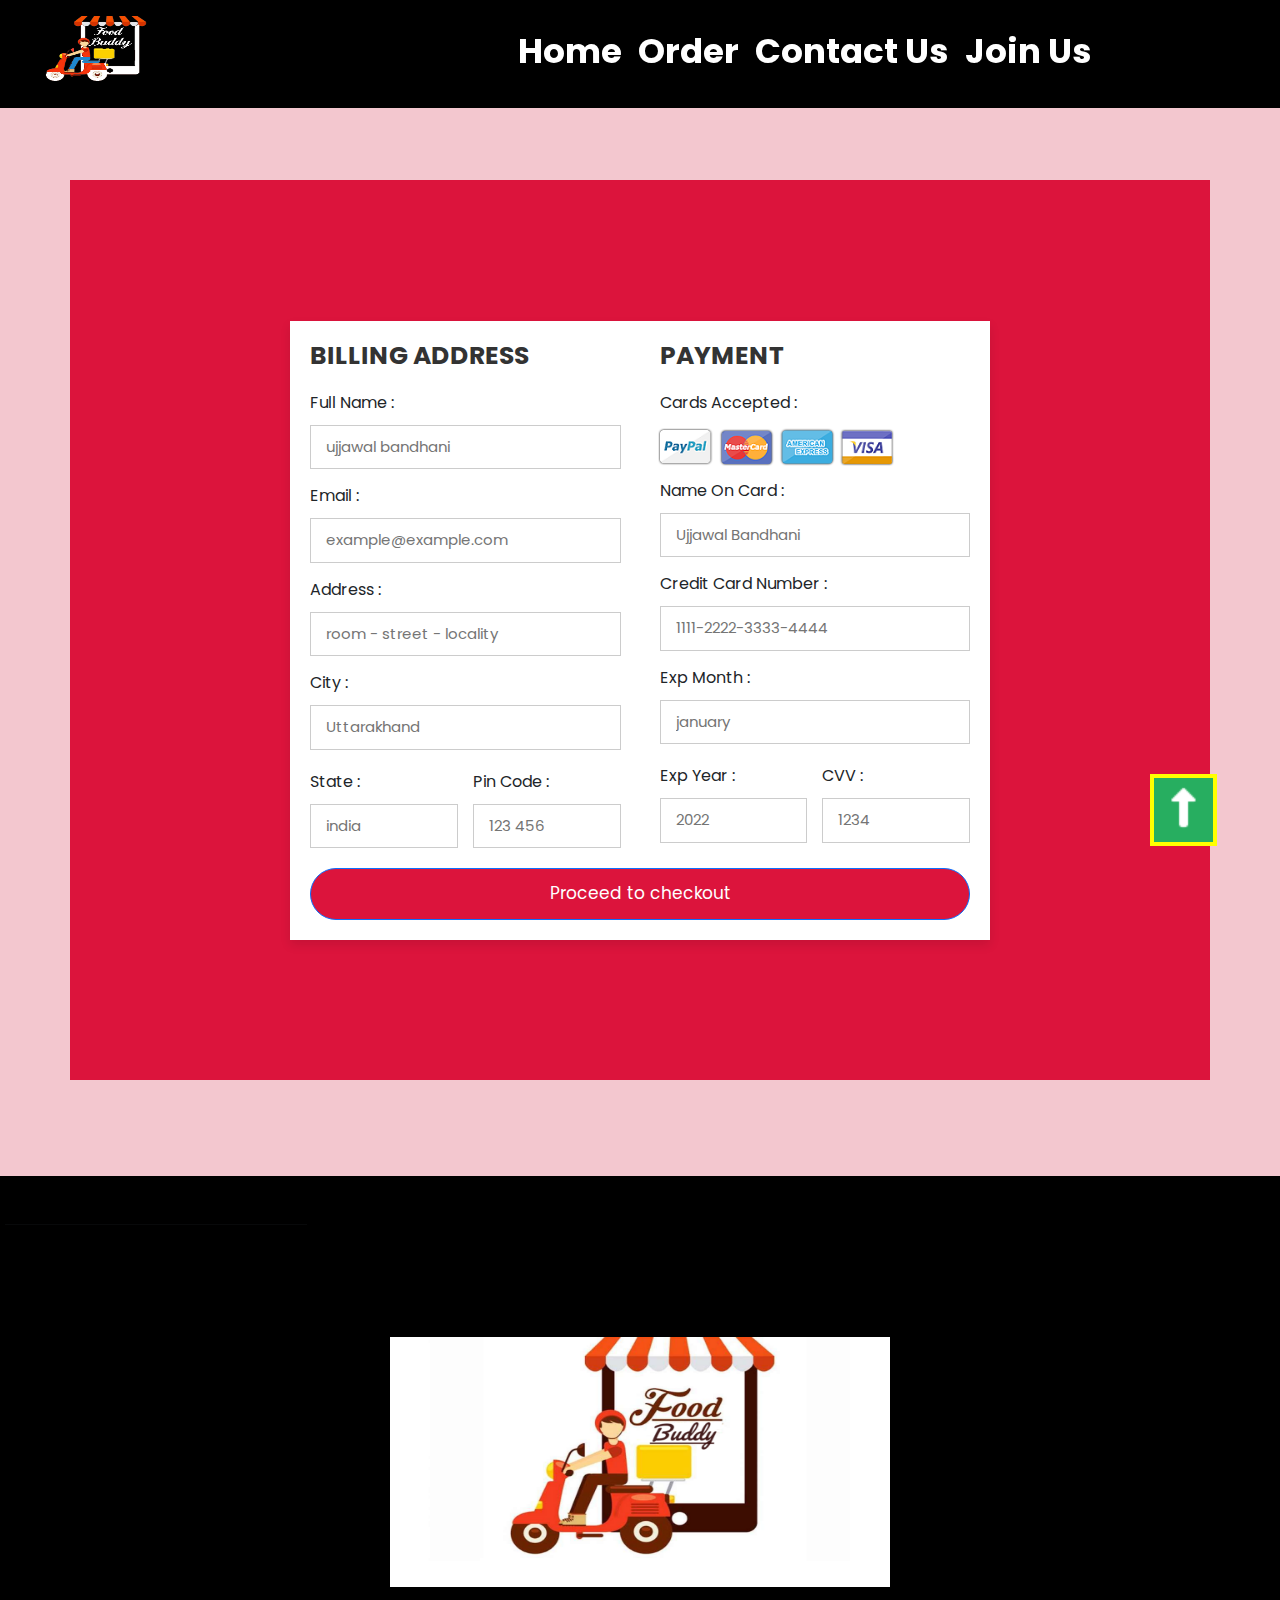
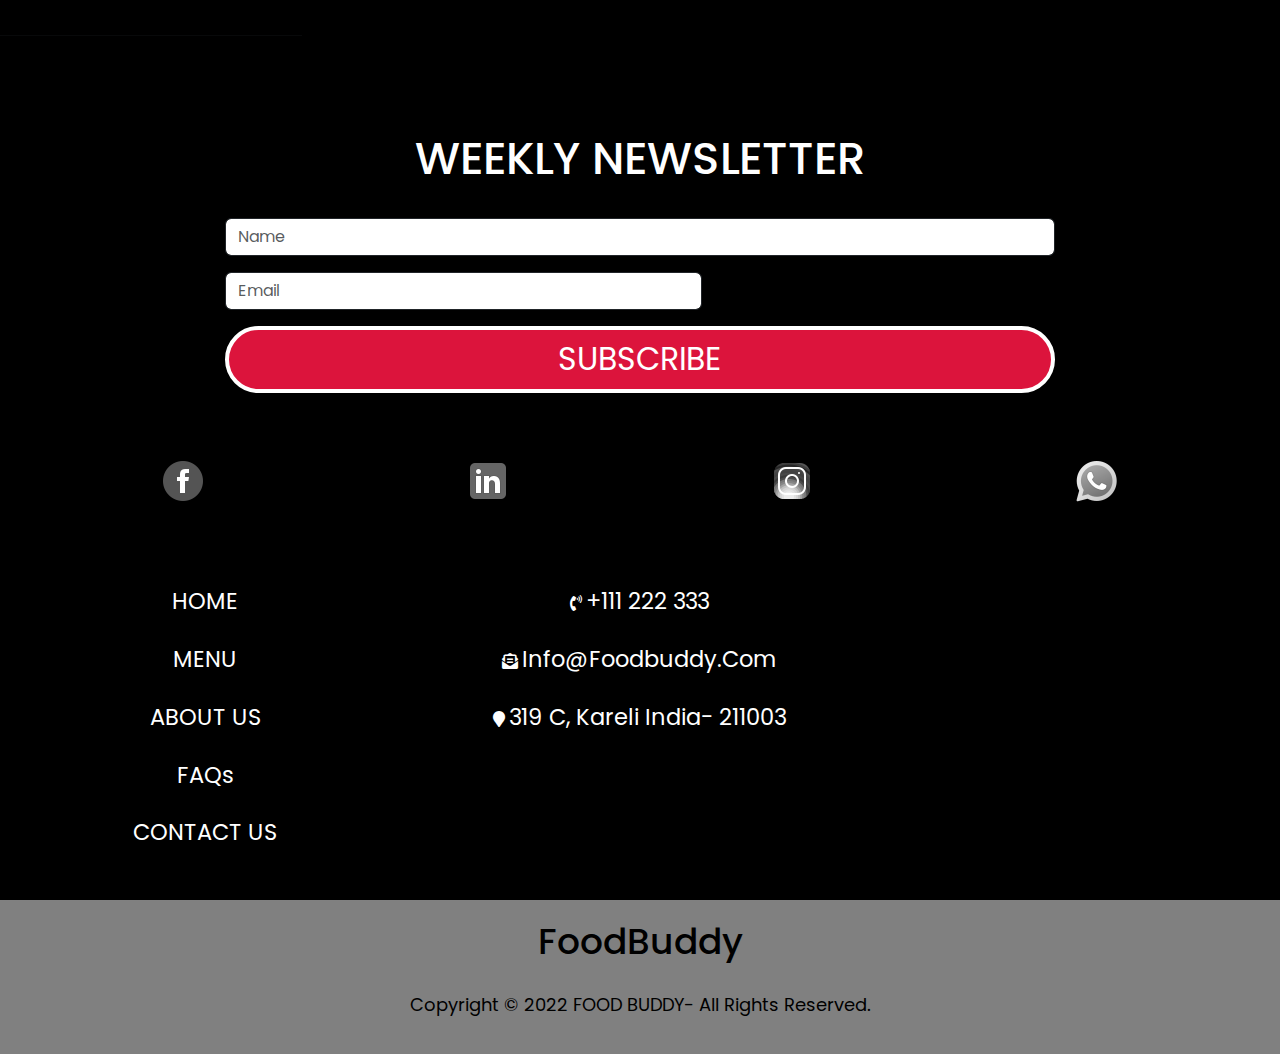
<file: Project-FoodBuddy/checkout.html>
<!DOCTYPE html>
<html lang="en">
<head>
    <meta charset="UTF-8">
    <meta http-equiv="X-UA-Compatible" content="IE=edge">
    <meta name="viewport" content="width=device-width, initial-scale=1.0">

    <link href="https://cdn.jsdelivr.net/npm/bootstrap@5.0.2/dist/css/bootstrap.min.css" rel="stylesheet">
   
    <!-- custom css file link  -->
    <link rel="stylesheet" href="./CSS/checkout/checkout.css">
    <link rel="stylesheet" href="https://use.fontawesome.com/releases/v5.4.1/css/all.css">



</head>
<body>



<!-----------------------------------------------Header------------------------------------------------->
<section id="header">
<div class="container1">
    <header class="d-flex flex-wrap align-items-center justify-content-center justify-content-md-between py-3  ">
      <a href="/" class="d-flex align-items-center col-md-3 mb-2 mb-md-0 text-dark text-decoration-none">
        <img src="images/Nav & footer image/LOGO.png" width="190px" height="75px">
      </a>

    <div class="nav-list">
      <ul class="nav col-12 ">
        <li><a href="index.html" class="nav-link px-2">Home</a></li>
        <li><a href="orders.html" class="nav-link px-2 ">Order</a></li>
        <li><a href="contact.html" class="nav-link px-2">Contact Us</a></li>
        <li><a href="#foot" class="nav-link px-2 ">Join Us</a></li>
      </ul>
  
    </div>
    </header>
  </div>
</section>
  
  


    <!-- ---------------------------payment--------------------------- -->

<div class="container">

    <form action="">

        <div class="row">

            <div class="col">

                <h3 class="title">billing address</h3>

                <div class="inputBox">
                    <span>full name :</span>
                    <input type="text" placeholder="ujjawal bandhani">
                </div>
                <div class="inputBox">
                    <span>email :</span>
                    <input type="email" placeholder="example@example.com">
                </div>
                <div class="inputBox">
                    <span>address :</span>
                    <input type="text" placeholder="room - street - locality">
                </div>
                <div class="inputBox">
                    <span>city :</span>
                    <input type="text" placeholder="Uttarakhand">
                </div>

                <div class="flex">
                    <div class="inputBox">
                        <span>state :</span>
                        <input type="text" placeholder="india">
                    </div>
                    <div class="inputBox">
                        <span>Pin code :</span>
                        <input type="text" placeholder="123 456">
                    </div>
                </div>

            </div>

            <div class="col">

                <h3 class="title">payment</h3>

                <div class="inputBox">
                    <span>cards accepted :</span>
                    <img src="./images/Checkout/card_img.png" alt="">
                </div>
                <div class="inputBox">
                    <span>name on card :</span>
                    <input type="text" placeholder="Ujjawal Bandhani">
                </div>
                <div class="inputBox">
                    <span>credit card number :</span>
                    <input type="number" placeholder="1111-2222-3333-4444">
                </div>
                <div class="inputBox">
                    <span>exp month :</span>
                    <input type="text" placeholder="january">
                </div>

                <div class="flex">
                    <div class="inputBox">
                        <span>exp year :</span>
                        <input type="number" placeholder="2022">
                    </div>
                    <div class="inputBox">
                        <span>CVV :</span>
                        <input type="text" placeholder="1234">
                    </div>
                </div>

            </div>
    
        </div>

        <!-- <input type="submit" value="proceed to checkout" class="submit-btn"> -->
        <div class="col">
            <button type="button" class="btn btn-primary checkout" data-bs-toggle="modal" data-bs-target="#checkout">Proceed to checkout</button>
          </div>

    </form>

</div><br><br><br><br>






  <!-- -----------------------------footer-------------------------- -->

	<!-- footer 4-->
    <footer class="foot" id="foot">
        <div class="container1">
          <div class="row">1
            <div class="col-lg-3 col-md-12 text-center">
              <hr class="pt-5 mt-5">
            </div>
            <div class="col-xxl-5 mt-5 ">
              <center><img src="./images/Nav & footer image/footer-LOGO.png" height="250px" width="500px" alt="logo" ></center>
              
            </div>
            <div class="col-lg-3 col-md-12 text-center">
              <hr class="pt-5 mt-5">
            </div>
          </div> <!--row end-->
          
          <div class="row justify-content-center">
            <div class="col-md-8 col-sm-12px-2 py-3">
              <div class="text-center py-3">
                <h4>WEEKLY NEWSLETTER</h4>
              </div>
              <form action="#">
                <div class="form-row">
                  <div class="col-md- col-sm-12 p-2">
                    <input type="text" class="form-control border-dark" placeholder="Name">
                  </div>
                  <div class="col-md-7 col-sm-12 p-2">
                    <input type="email" class="form-control border-dark" placeholder="Email">
                  </div>
                  <div class="submit col-12 p-2">
                    <button type="submit" class="col-12 btn  custom-btn">SUBSCRIBE</button>
                  </div>
                </div>
              </form>
            </div>
          </div><!--row end-->
          
          <div class="row justify-content-center">
            <div class="col-md-9 col-sm-10 px-2 py-3">
              <div class="d-flex justify-content-between py-3 my-2">
                <a href="https://www.facebook.com/technicalcodingresearch/" class="icon-link"><img src="./images/Nav & footer image/facebook-icon.png"></a>
                <a href="https://www.linkedin.com/company/tcr-innovation" class="icon-link"><img src="./images/Nav & footer image/linkedin-icon.png"></a>
                <a href="https://www.instagram.com/tcr_innovation/?utm_medium=copy_link" class="icon-link"><img src="./images/Nav & footer image/instagram-icon.png"></a>
                <a href="https://wa.me/918291161643" class="icon-link"><img src="images/Nav & footer image/whatsapp-icon.png"></a>
    
              </div>
            </div>
          </div> <!--row end-->
          
          <div class="row">
            <div class="col-md-4 col-sm-12 py-4 text-sm-center text-md-left">
              <div class="flex-column">
                <div class="py-2 p-1 m-2"><a href="index.html" class="footer-link-item">HOME</a></div>
                <div class="py-2 p-1 m-2"><a href="orders.html" class="footer-link-item">MENU</a></div>
                <div class="py-2 p-1 m-2"><a href="index.html" class="footer-link-item">ABOUT US</a></div>
                <div class="py-2 p-1 m-2"><a href="index.html" class="footer-link-item">FAQs</a></div>
                <div class="py-2 p-1 m-2"><a href="contact.html" class="footer-link-item">CONTACT US</a></div>
              </div>
            </div>
            <div class="col-md-4 col-sm-12 py-4 text-sm-center text-md-left">
              <div class="flex-column">
                <div class="py-2 p-1 m-2">
                  <i class="fas fa-phone-volume fs-30" style="color:white;"></i>
                  <a href="tel:+111 222 333"><span class="footer-link-item">+111 222 333</span></a>
                </div>
                <div class="py-2 p-1 m-2">
                  <i class="fas fa-envelope-open-text fs-30" style="color:white;"></i>
                  <a href="mailto:info@foodbuddy.com"><span class="footer-link-item">info@foodbuddy.com</span></a>
                </div>
                <div class="py-2 p-1 m-2">
                  <i class="fas fa-map-marker fs-30" style="color:white;"></i>
                  <a href=""><span class="footer-link-item">319 c, Kareli India- 211003</span></a>
                </div>
              </div>
            </div>
            <div class="col-md-4 col-sm-12 py-4 text-sm-center text-md-left">
              <iframe src="https://www.google.com/maps/embed?pb=!1m18!1m12!1m3!1d3603.1599952391543!2d81.81286821485038!3d25.43291398378716!2m3!1f0!2f0!3f0!3m2!1i1024!2i768!4f13.1!3m3!1m2!1s0x398535e5622d177f%3A0x18b01925a09b626e!2sFood%20buddy!5e0!3m2!1sen!2sin!4v1662468340303!5m2!1sen!2sin" width="400" height="300" style="border:0;" allowfullscreen="" loading="lazy"></iframe>  
                  </div>
          </div> <!--row end-->
        </div> <!--container end-->
        <div class="container-fluid bg-footer-dark text-black-50">
          <div class="row">
            <div class="col-12 text-center py-1 my-3 fs-6">
              <p class="h3 ">FoodBuddy</p>
             
            </div>
    
            <div class="col-12 text-center ">
              <small>Copyright &copy; 2022 FOOD BUDDY- All rights reserved.</small>
            </div>
          </div>
        </div>
      </footer> <!--footer end--> 




      
  <!-- --------------------------------back to top---------------------------------- -->
  <div class="top">
    <a class="gotopbtn" href="#"> 
      <img src="./images/Nav & footer image/back-to-top.png"></a></div>
  
  
  
  



<!------------------modal-------------------  -->
<div class="modal fade" id="checkout" tabindex="-1 role="dialog aria-labelledby="exampleModalLabel" aria-hidden="true">
	<div class="modal-dialog modal-lg" role="document">
		<div class="modal-content">
			<div class="modal-header">
			<div>Payment Successfull.
                <p>Your order has been received. We will reach out you soon. </p>
                <p>Thank You</p>
                
            </div>
		</div>
	<div class="modal-footer">
		<button type="button" class="btn btn-secondary" data-bs-dismiss="modal">Close</button>                   
</div>


<script src="https://cdn.jsdelivr.net/npm/bootstrap@5.0.2/dist/js/bootstrap.min.js"></script>	


    
</body>
</html>
</file>
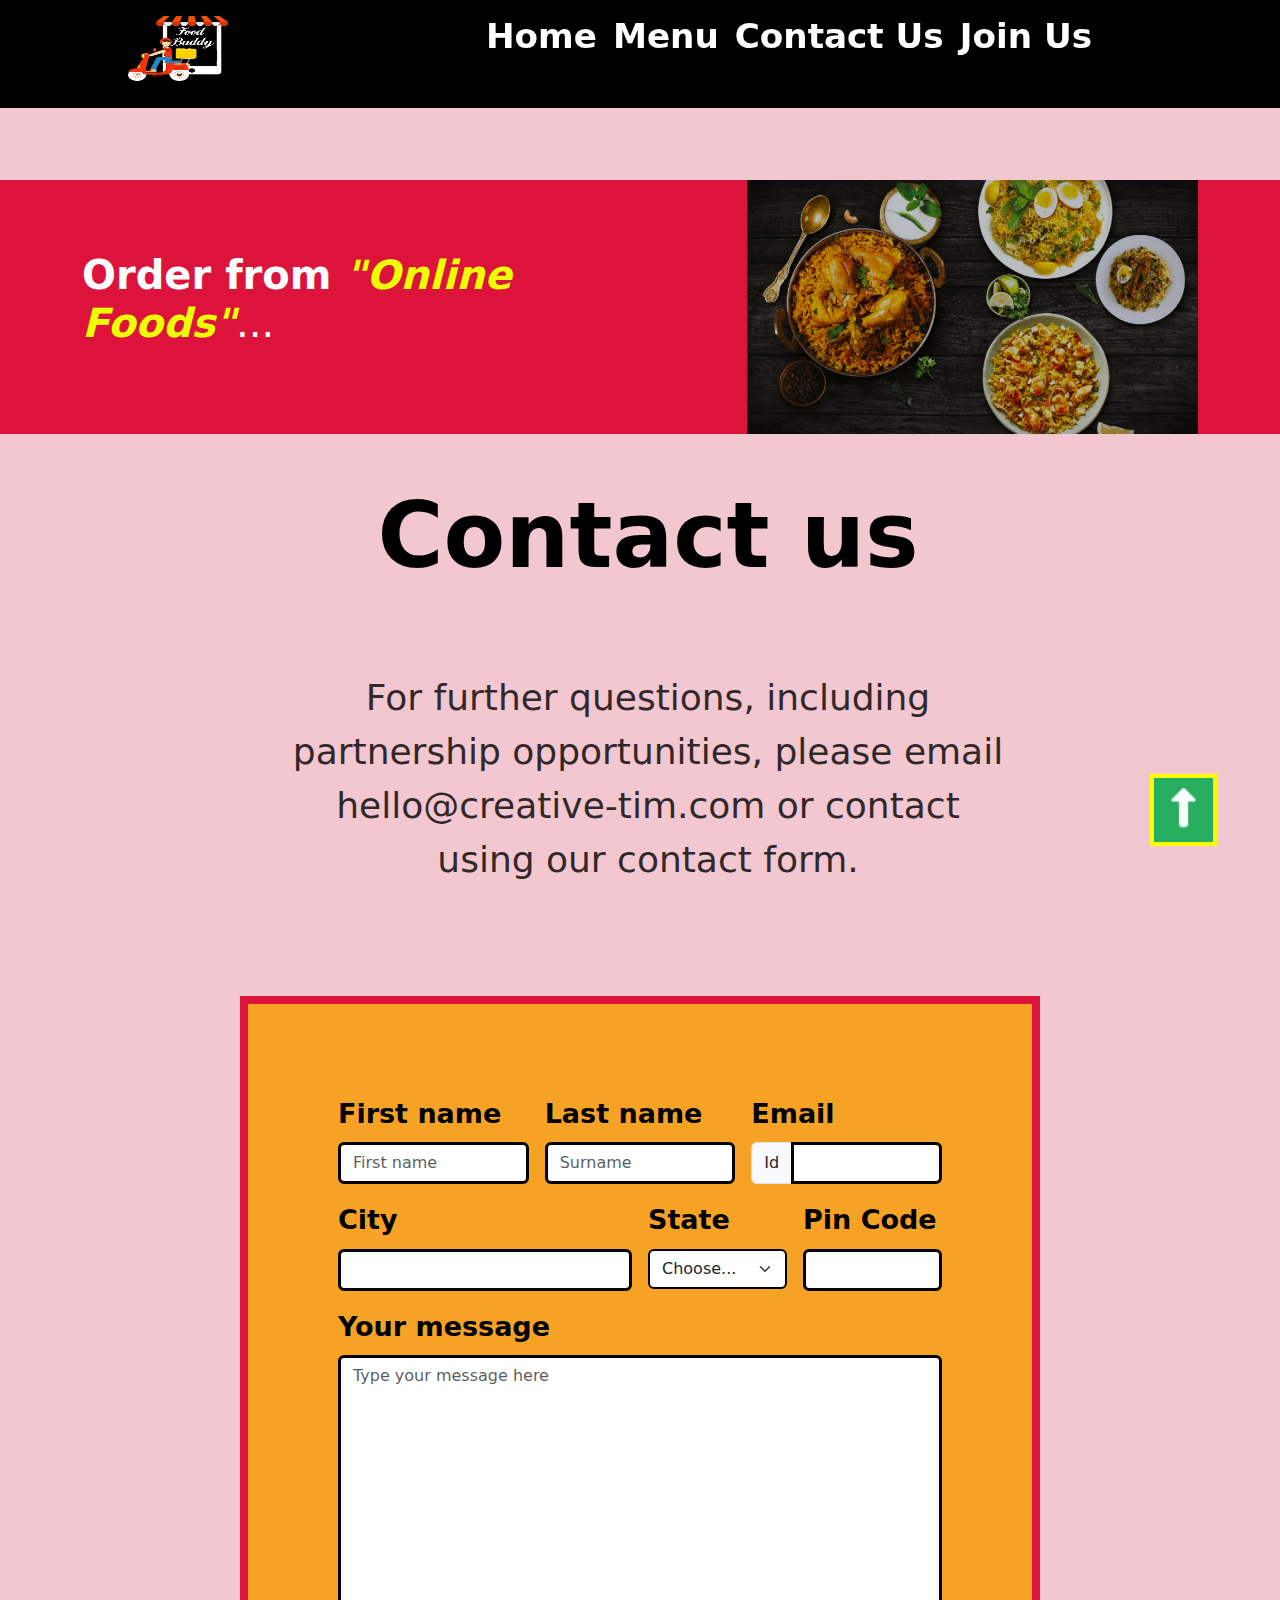
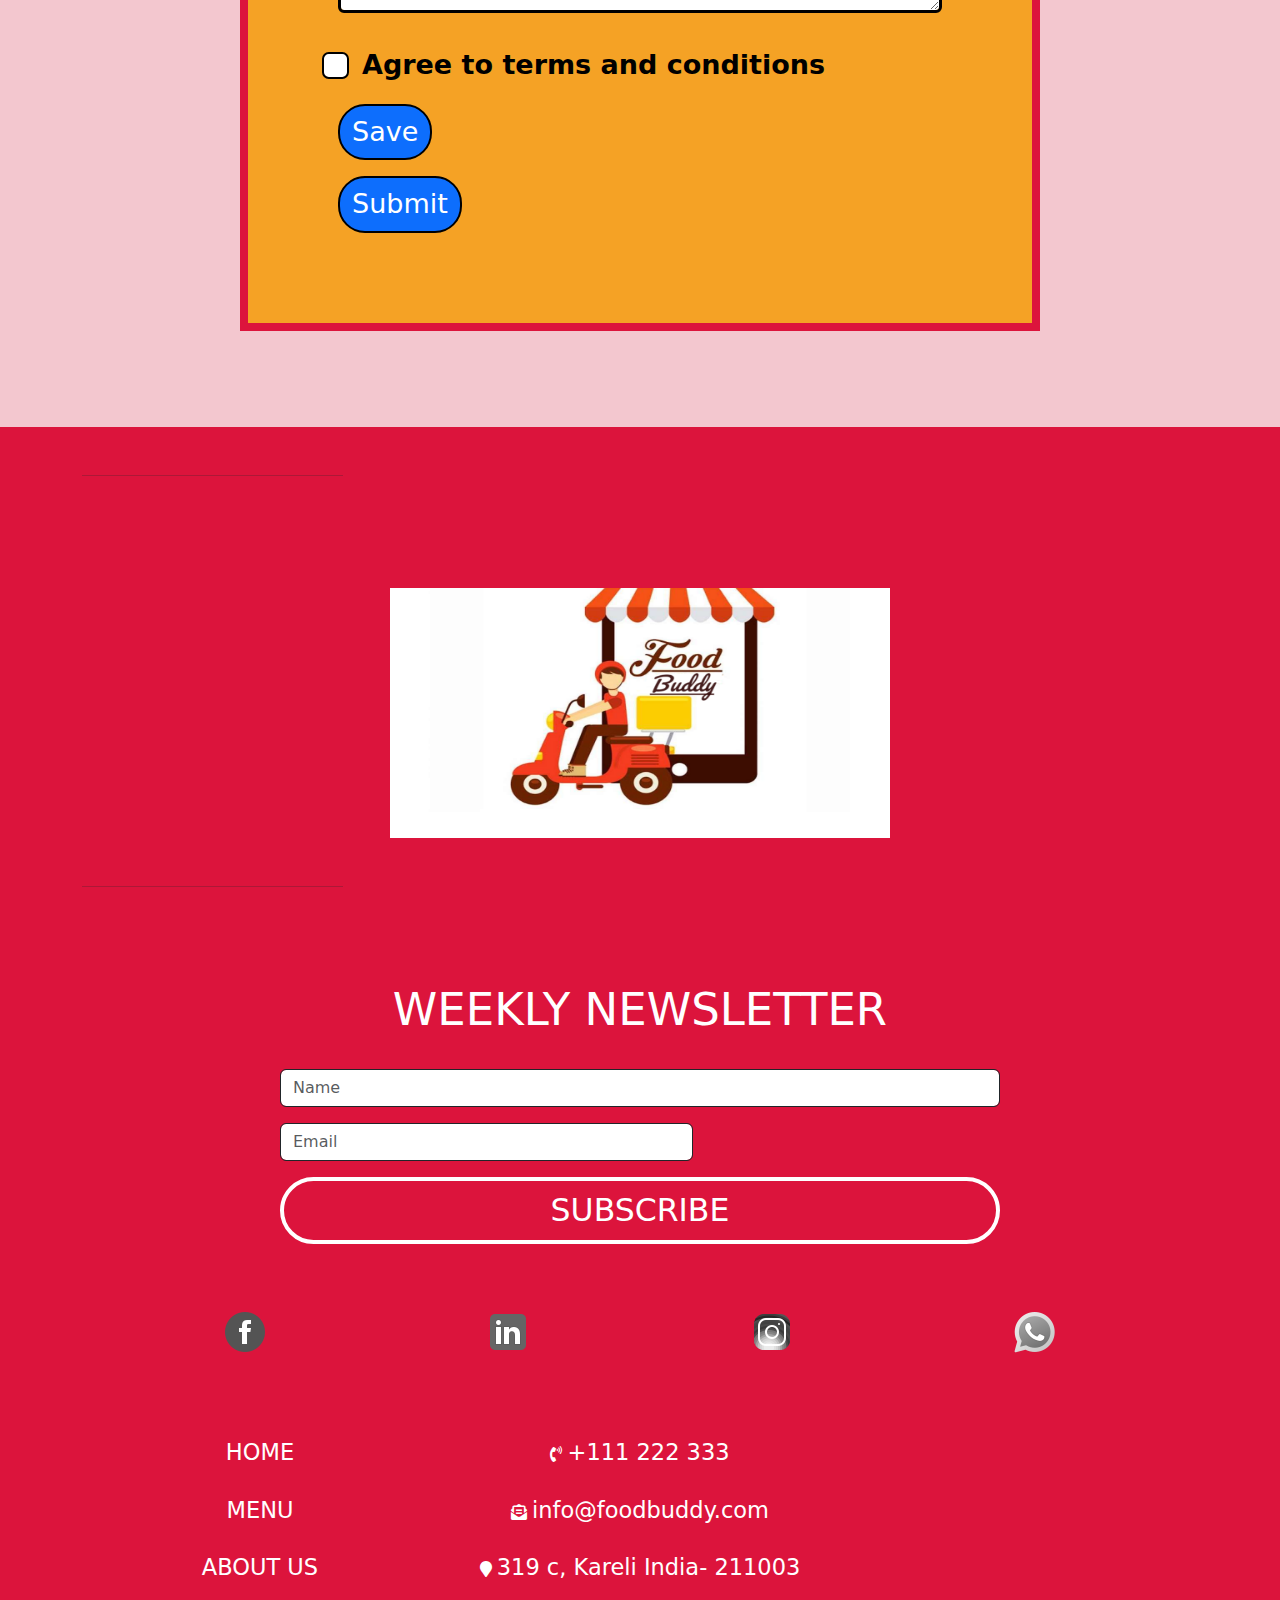
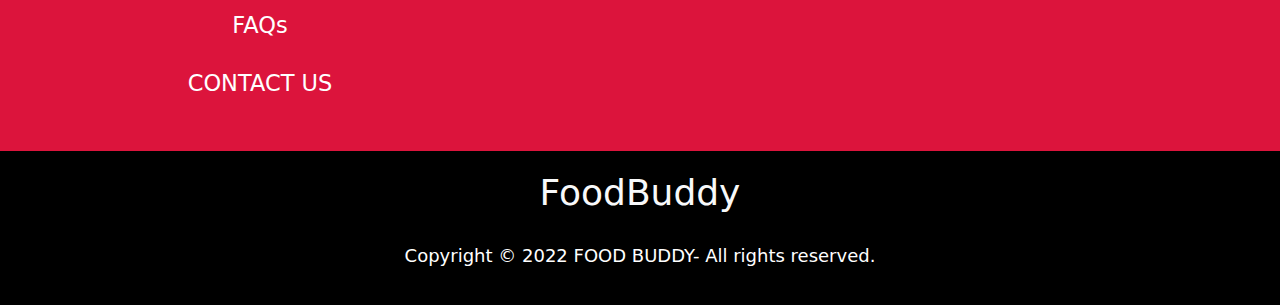
<file: Project-FoodBuddy/contact.html>
<!DOCTYPE html>
<html lang="en">
<head>
	<meta charset="UTF-8">
	<meta name="viewport" content="width=device-width, initial-scale=1.0">
	<title>Document</title>
	<link href="https://cdn.jsdelivr.net/npm/bootstrap@5.0.2/dist/css/bootstrap.min.css" rel="stylesheet">


  <link rel="stylesheet" href="./CSS/contact/contact.css">
  <link rel="stylesheet" href="https://use.fontawesome.com/releases/v5.4.1/css/all.css">
 

	<style>
		.wrapper
		{
			max-width: 800px;
			margin: 100px auto 0;
		}
	</style>
</head>
<body>

	<!----------------------------------------------Header------------------------------------------------->
<section id="header">
  <div class="container ">
	<header class="d-flex flex-wrap align-items-center justify-content-center justify-content-md-between py-3  ">
	  <a href="/" class="d-flex align-items-center col-md-3 mb-2 mb-md-0 text-dark text-decoration-none">
    <img src="images/Nav & footer image/LOGO.png" width="190px" height="75px">
	  </a>

    <div class="nav-list mt-5">  
	  <ul class="nav col-12  justify-content-center">
		<li><a href="index.html" class="nav-link px-2 ">Home</a></li>
		<li><a href="orders.html" class="nav-link px-2 ">Menu</a></li>
		<li><a href="contact.html" class="nav-link px-2 ">Contact Us</a></li>
		<li><a href="#foot" class="nav-link px-2 ">Join Us</a></li>
  </div>
	</header>
  </div>
</section>
  






<!----------------------------------Home------------------------------------------>


<div class="bg" id="home">
  <div class="container content-space-2">
    <div class="row justify-content-lg-between align-items-md-center">
      <div class="col-md-6 mb-5 mb-md-0">
        <div class="mb-3" data-aos="zoom-out">
          <h1 style="color: white;"><b>Order from <i style="color: rgb(238, 255, 0);">"Online Foods"</b></i>...</h1>
        </div>

        <!-- <form>
          //   Input Card 
          <div class="input-card mb-3" data-aos="zoom-in">
            <div class="input-card-form">
              <label for="searchAnswersForm" class="form-label visually-hidden">Search</label>
              <input type="text" class="form-control form-control-lg" id="searchAnswersForm"
                placeholder="Search your Favorite Food" aria-label="Search for answers">

            </div>
          </div>
        </form> -->
      </div>
      <div class="col-md-5" data-aos="fade-out-right">

        <div id="carouselExampleSlidesOnly" class="carousel slide" data-bs-ride="carousel">
          <div class="carousel-inner">
            <div class="carousel-item active">
              <img src="images\bg3.jpeg" class="d-block w-100" alt="...">
            </div>
            <div class="carousel-item">
              <img src="images\bg5.jpeg" class="d-block w-100" alt="...">
            </div>
            <div class="carousel-item">
              <img src="images\bg2.jpeg" class="d-block w-100" alt="...">
            </div>
          </div>
        </div>
      </div>
    </div>
  </div>
</div><br><br>







  <!-- ---------------------------main----------------------- -->

    <main>
        <section class="main " data-aos="flip-up">
            <div class="container" >
            <div class="row align-items-center">
            <div class="col-lg-8 mx-auto text-center">
            <div class="ms-3 ">
            <!-- <div class="icon icon-shape icon-md bg-gradient-info shadow-info mx-auto text-center mb-4">
            <i class="material-icons opacity-10">person</i>
             </div> -->
            <h3>Contact us</h3>
            <p>
            For further questions, including partnership opportunities, please email
            hello@creative-tim.com
            or contact using our contact form.
            </p>
            </div>
            </div>
            </div>                                              
            </div>          
        </section>
        
    </main>


	<!-- ---------------------------form---------------------------------- -->
	
     <div class="wrapper">
     	<form class="form row g-3 needs-validation" novalidate>
				  <div class="col-md-4">
				    <label for="validationCustom01" class="form-label">First name</label>
				    <input type="text" class="form-control" id="validationCustom01" placeholder="First name" required>
				    <div class="valid-feedback">
				      Looks good!
				    </div>
				  </div>
				  <div class="col-md-4">
				    <label for="validationCustom02" class="form-label">Last name</label>
				    <input type="text" class="form-control" id="validationCustom02" placeholder="Surname" required>
				    <div class="valid-feedback">
				      Looks good!
				    </div>
				  </div>
				  <div class="col-md-4">
				    <label for="validationCustomUsername" class="form-label">Email</label>
				    <div class="input-group has-validation">
				      <span class="input-group-text" id="inputGroupPrepend">Id</span>
				      <input type="text" class="form-control" id="validationCustomUsername" aria-describedby="inputGroupPrepend" required>
				      <div class="invalid-feedback">
				        Please choose a Email.
				      </div>
				    </div>
				  </div>
				  <div class="col-md-6">
				    <label for="validationCustom03" class="form-label">City</label>
				    <input type="text" class="form-control" id="validationCustom03" required>
				    <div class="invalid-feedback">
				      Please provide a valid city.
				    </div>
				  </div>
				  <div class="col-md-3">
				    <label for="validationCustom04" class="form-label">State</label>
				    <select class="form-select" id="validationCustom04" required>
				      <option selected disabled value="">Choose...</option>
                      <option>Andhra Pradesh</option>
                      <option>Andaman and Nicobar </option>
                      <option>Arunachal Pradesh</option>
                      <option>Assam</option>
                      <option>Bihar</option>
                      <option>Chhatisgarh</option>
                      <option>Dadar and Nagar Haveli</option>
                      <option>Daman and Diu</option>
                      <option>Delhi</option>
                      <option>Goa</option>
                      <option>Gujarat</option>
                      <option>Haryana</option>
                      <option>Himanchal Pradesh</option>
                      <option>Jammu and Kashmir</option>
                      <option>Jharkhand</option>
                      <option>Karnataka</option>
                      <option>Kerela</option>
                      <option>Ladakh</option>
                      <option>Lakshadweep</option>
                      <option>Madhya Pradesh</option>
                      <option>Maharastra</option>
                      <option>Manipur</option>
                      <option>Mizoram</option>
                      <option>Nagaland</option>
                      <option>Odisha</option>
                      <option>Puducherry</option>
                      <option>Rajasthan</option>
                      <option>Sikkim</option>
                      <option>Tamil Nadu</option>
                      <option>Tripura</option>
                      <option>Uttar Pradesh</option>
                      <option>Uttarakhand</option>
                     <option>West Bengal</option>
				      
				    </select>
				    <div class="invalid-feedback">
				      Please select a valid state.
				    </div>
				  </div>

				  <div class="col-md-3">
				    <label for="validationCustom05" class="form-label">Pin Code</label>
				    <input type="text" class="form-control" id="validationCustom05" required>
				    <div class="invalid-feedback">
				      Please provide a valid Pin Code.
				    </div>
				  </div>


                  <div class="mb-3">
                    <label for="validationTextarea" class="form-label">Your message</label>
                    <textarea class="form-control" rows="10"  id="validationTextarea" placeholder="Type your message here" required></textarea>
                    <div class="invalid-feedback">
                        Please enter a message.
                    </div>
                  </div>



				  <div class="col-12">
				    <div class="form-check">
              <label class="form-check-label" for="invalidCheck">
				        Agree to terms and conditions
				      </label>
				      <input class="form-check-input" type="checkbox" value="" id="invalidCheck" required>
				      <div class="invalid-feedback">
				        You must agree before submitting.
				      </div>
				    </div>
				  </div>
				  <div class="col-12 save">
				    <button class=" btn btn-primary" type="save">Save</button>
				  </div>
                  <div class="col submit">
                    <button type="button" class="btn btn-primary" data-bs-toggle="modal" data-bs-target="#submit">Submit</button>
                  </div>
				</form>
     </div><br><br><br><br>





  <!-- -----------------------------footer-------------------------- -->

	<!-- footer 4-->
  <footer class="foot" id="foot">
    <div class="container">
      <div class="row">
        <div class="col-lg-3 col-md-12 text-center">
          <hr class="pt-5 mt-5">
        </div>
        <div class="col-xxl-5 mt-5 ">
          <center><img src="./images/Nav & footer image/footer-LOGO.png" height="250px" width="500px" alt="logo" ></center>
          
        </div>
        <div class="col-lg-3 col-md-12 text-center">
          <hr class="pt-5 mt-5">
        </div>
      </div> <!--row end-->
      
      <div class="row justify-content-center">
        <div class="col-md-8 col-sm-12px-2 py-3">
          <div class="text-center py-3">
            <h4>WEEKLY NEWSLETTER</h4>
          </div>
          <form action="#">
            <div class="form-row">
              <div class="col-md col-sm-12 p-2">
                <input type="text" class="form-control border-dark" placeholder="Name">
              </div>
              <div class="col-md-7 col-sm-12 p-2">
                <input type="email" class="form-control border-dark" placeholder="Email">
              </div>
              <div class="submit col-12 p-2">
                <button type="submit" class="col-12 btn  custom-btn">SUBSCRIBE</button>
              </div>
            </div>
          </form>
        </div>
      </div><!--row end-->
      
      <div class="row justify-content-center">
        <div class="col-md-9 col-sm-10 px-2 py-3">
          <div class="d-flex justify-content-between py-3 my-2">
            <a href="https://www.facebook.com/technicalcodingresearch/" class="icon-link"><img src="./images/Nav & footer image/facebook-icon.png"></a>
            <a href="https://www.linkedin.com/company/tcr-innovation" class="icon-link"><img src="./images/Nav & footer image/linkedin-icon.png"></a>
            <a href="https://www.instagram.com/tcr_innovation/?utm_medium=copy_link" class="icon-link"><img src="./images/Nav & footer image/instagram-icon.png"></a>
            <a href="https://wa.me/918291161643" class="icon-link"><img src="images/Nav & footer image/whatsapp-icon.png"></a>

          </div>
        </div>
      </div> <!--row end-->
      
      <div class="row">
        <div class="col-md-4 col-sm-12 py-4 text-sm-center text-md-left">
          <div class="flex-column">
            <div class="py-2 p-1 m-2"><a href="index.html" class="footer-link-item">HOME</a></div>
            <div class="py-2 p-1 m-2"><a href="orders.html" class="footer-link-item">MENU</a></div>
            <div class="py-2 p-1 m-2"><a href="index.html" class="footer-link-item">ABOUT US</a></div>
            <div class="py-2 p-1 m-2"><a href="index.html" class="footer-link-item">FAQs</a></div>
            <div class="py-2 p-1 m-2"><a href="contact.html" class="footer-link-item">CONTACT US</a></div>
          </div>
        </div>
        <div class="col-md-4 col-sm-12 py-4 text-sm-center text-md-left">
          <div class="flex-column">
            <div class="py-2 p-1 m-2">
              <i class="fas fa-phone-volume fs-30" style="color:white;"></i>
              <a href="tel:+111 222 333"><span class="footer-link-item">+111 222 333</span></a>
            </div>
            <div class="py-2 p-1 m-2">
              <i class="fas fa-envelope-open-text fs-30" style="color:white;"></i>
              <a href="mailto:info@foodbuddy.com"><span class="footer-link-item">info@foodbuddy.com</span></a>
            </div>
            <div class="py-2 p-1 m-2">
              <i class="fas fa-map-marker fs-30" style="color:white"></i>
              <a href=""><span class="footer-link-item">319 c, Kareli India- 211003</span></a>
            </div>
          </div>
        </div>
        <div class="col-md-4 col-sm-12 py-4 text-sm-center text-md-left">
          <iframe src="https://www.google.com/maps/embed?pb=!1m18!1m12!1m3!1d3603.1599952391543!2d81.81286821485038!3d25.43291398378716!2m3!1f0!2f0!3f0!3m2!1i1024!2i768!4f13.1!3m3!1m2!1s0x398535e5622d177f%3A0x18b01925a09b626e!2sFood%20buddy!5e0!3m2!1sen!2sin!4v1662468340303!5m2!1sen!2sin" width="400" height="300" style="border:0;" allowfullscreen="" loading="lazy"></iframe>  
              </div>
      </div> <!--row end-->
    </div> <!--container end-->
    <div class="container-fluid bg-footer-dark text-black-50">
      <div class="row">
        <div class="col-12 text-center py-1 my-3 fs-6">
          <p class="h3 text-light">FoodBuddy</p>
         
        </div>

        <div class="col-12 text-center ">
          <small>Copyright &copy; 2022 FOOD BUDDY- All rights reserved.</small>
        </div>
      </div>
    </div>
  </footer> <!--footer end-->


  <!-- --------------------------------back to top---------------------------------- -->
  <div class="top">
  <a class="gotopbtn" href="#"> 
    <img src="./images/Nav & footer image/back-to-top.png"></a></div>





  <!------------------modal-------------------  -->
  <div class="modal fade" id="submit" tabindex="-1 role="dialog aria-labelledby="exampleModalLabel" aria-hidden="true">
	<div class="modal-dialog modal-lg" role="document">
		<div class="modal-content">
			<div class="modal-header">
			<div>Thanks for your feedback</div>
		</div>
	<div class="modal-footer">
		<button type="button" class="btn btn-secondary" data-bs-dismiss="modal">Close</button>                   
</div>




	 <script src="https://cdn.jsdelivr.net/npm/bootstrap@5.0.2/dist/js/bootstrap.min.js"></script>	
	 <script>
	 	// Example starter JavaScript for disabling form submissions if there are invalid fields
			(function () {
			  'use strict'

			  // Fetch all the forms we want to apply custom Bootstrap validation styles to
			  var forms = document.querySelectorAll('.needs-validation')

			  // Loop over them and prevent submission
			  Array.prototype.slice.call(forms)
			    .forEach(function (form) {
			      form.addEventListener('submit', function (event) {
			        if (!form.checkValidity()) {
			          event.preventDefault()
			          event.stopPropagation()
			        }

			        form.classList.add('was-validated')
			      }, false)
			    })
			})()
	 </script>		     
</body>
</html>
</file>
<file: Project-FoodBuddy/CSS/index/index.css>
* {
	padding: 0;
	margin: 0;
    box-sizing: border-box;
	
}


html {
	font-size: 16px;
	font-family: 'Segoe UI', Tahoma, Geneva, Verdana, sans-serif;
	scroll-behavior: smooth;
	/* background-color: crimson; */
	
} 


body{
	background-color: rgb(243, 199, 207);
	opacity: 5;
	z-index: -5;
}

a {
	text-decoration: none;
	
}  


#header{
	/* position: fixed; */
	background-color: black;
	width:100%;
	height: 12%;
	top:0vh;
	z-index: 1000;
	
}


#header .nav-list {

	/* position: fixed; */
	font-weight: bolder;
	/* border: 2px solid yellow; */
	right:5vh;
	top:2vh;
	margin-right: 10vh;
	font-size: 3.8vh;
	z-index: 2;
}
	

#header .nav-list a{
	color: white;
}




#header .nav-list a:hover{
	padding-top: 0vh;
	padding-bottom: 0vh;

	color: crimson;
	font-size: 5vh;
	font-weight: bold;
	background-color: white;
	border: 2px solid crimson;
	border-radius: 4vh;

}




#home{
	background-color: crimson;
	margin-top:20vh;
}


#custom-cards .col{
	/* border: 5px black solid; */
	padding: 6vh;
	transform: scale(0.90);
}

.col img{
	border:10px solid white;
}

#custom-cards .card{
	overflow: hidden;

	border: 5px black solid;
	margin: 10px;
	
	transition: 0.4s ease-in-out;

	transform: scale(0.90);

}


#custom-cards .card:hover{

	border: 5px crimson solid;
	
	transform: scale(1.21);

}




#order .lead{
	color: black;
	font-weight:450;
}


#order .btn:hover{
	font-weight: bold;
	background-color: white;
	color: crimson;
	border: 5px solid crimson;
	border-radius: 3vh;
}



.service p{
	font-weight: 500;

}


.service h5{
	font-size:1.6em;
	/* text-align: center; */
}


#about .lead{
		color: black;
		font-weight:450;
}


#about .about{
	font-size:2.3em;
}


#faq h2{
	font-size:2.3em;
}


#faq p{
	font-size:1.4em;

}


#faq .accordion-header button{
	font-size:3vh;
}

#faq .accordion-body{
	font-size:2.7vh;
}



.foot{
	background-color: crimson;
}

.foot h4{
	color: white;
	font-size:5vh;
	text-align: center;
}


.foot .submit button{
	border: solid white 4px;
	border-radius: 5em;
	color: white;
	font-size: 3.5vh;
}


.foot .submit button:hover{
	border-radius: 5em;
	background-color: white;
	color: crimson;
	font-size: 3.5vh;
}



.foot .icon-link img{
	filter: grayscale(1);
	transition: .3s ease filter;
}

.foot .icon-link img:hover{
	filter: grayscale(0);
}



.foot .footer-link-item{
	color:white;
	font-size: 2.5vh;
}


.foot .footer-link-item:hover{
	color:crimson;
    background-color: white;
    font-weight: bold;
	font-size: 2.5vh;
}


.foot .container-fluid{
	background-color:black;
	padding-bottom: 4vh;
}

.foot .container-fluid .h3{
    font-size: 4vh;
	color:white;
}


.foot .container-fluid small{
    font-size:2vh;
	color:white;
}



.gotopbtn {
    position: fixed;
    width: 7.5vh;
    height: 8vh;
    padding: 0.8vh; 
    border: yellow 4px solid;
    background: #27ae60;
    bottom: 6vh; 
    right: 7vh;
  
    /* line-height: 50px; */
}


.top img{
    color: white;
    text-decoration: none;
    height: 5vh;
    
  }





  /* ----------------------------------------------- 

  ------------------Mobile Phone--------------------

 ------------------------------------------------ */


@media screen and (max-width:768px){
	

#header{
	background-color: black;
	width:100%;
	height: 32%;
	top:0vh;
	/* z-index: 1000; */
	
}


#header .nav-list {

	font-weight: bolder;
	/* border: 2px solid yellow; */
	top:14vh;
	left: 0vh;
	width:100%;
	font-size: 3.5vh;
	/* z-index: 2; */
}
	

#header .nav-list a{
	color: white;
}




#header .nav-list a:hover{
	padding-top: 0vh;
	padding-bottom: 0vh;

	color: crimson;
	font-size: 4.2vh;
	font-weight: bold;
	background-color: white;
	border: 2px solid crimson;
	border-radius: 4vh;

}




#home{
	background-color: crimson;
	margin-top:10vh;
}



}




/* ----------------------------------------------- 

  ------------------Laptop--------------------

 ------------------------------------------------ */



@media screen and (min-width:1200px) {
	

#header{
	position: fixed;
	background-color: black;
	width:100%;
	height: 12%;
	top:0vh;
	z-index: 1000;
	
}


#header .nav-list {

	position: fixed;
	font-weight: bolder;
	/* border: 2px solid yellow; */
	right:5vh;
	top:2vh;
	margin-right: 10vh;
	font-size: 3.8vh;
	z-index: 2;
}
	

#header .nav-list a{
	color: white;
}




#header .nav-list a:hover{
	padding-top: 0vh;
	padding-bottom: 0vh;

	color: crimson;
	font-size: 5vh;
	font-weight: bold;
	background-color: white;
	border: 2px solid crimson;
	border-radius: 4vh;

}




#home{
	background-color: crimson;
	margin-top:20vh;
}

	
  }
</file>
<file: Project-FoodBuddy/CSS/checkout/checkout.css>
@import url('https://fonts.googleapis.com/css2?family=Poppins:wght@100;300;400;500;600&display=swap');

*{
  font-family: 'Poppins', sans-serif;
  margin:0;
   padding:0;
  box-sizing: border-box;
  outline: none; 
  border:none;
  text-transform: capitalize;
  transition: all .2s linear;
}



html {
	font-size: 16px;
	scroll-behavior: smooth;
	/* background-color: crimson; */
	
} 


body{
	background-color: rgb(243, 199, 207);
	opacity: 5;
	z-index: -5;
}

a {
	text-decoration: none;
	
}  

#header{
	/* position: fixed; */
	background-color: black;
	/* width:100%;/
	height: 13%;
	/*top:0vh;
	z-index: 1000; */
	
}


#header .nav-list {

	/* position: fixed; */
	font-weight: bolder;
	/* border: 2px solid yellow; */
	/* right:5vh; */
	/* top:-4vh; */
	/* margin-right: 10vh; */
	font-size: 3.8vh;
	z-index: 2;
}
	


#header .nav-list a{
	color: white;
}



#header .nav-list a:hover{
  padding-top:0;
  padding-bottom:0vh;

	color: crimson;
	font-size: 4.8vh;
	font-weight: bold;
	background-color: white;
	border: 2px solid crimson;
	border-radius: 4vh;

}





.container{
  margin-top: 20vh;
  display: flex;
  justify-content: center;
  align-items: center;
  padding:25px;
  min-height: 100vh;
  background: linear-gradient(90deg, crimson 60%, crimson 40.1%);
}

.container form{
  padding:20px;
  width:700px;
  background: #fff;
  box-shadow: 0 5px 10px rgba(0,0,0,.1);
}

.container form .row{
  display: flex;
  flex-wrap: wrap;
  gap:15px;
}

.container form .row .col{
  flex:1 1 250px;
}

.container form .row .col .title{
  font-size: 25px;
  font-weight: bold;
  color:#333;
  padding-bottom: 5px;
  text-transform: uppercase;
}

.container form .row .col .inputBox{
  margin:15px 0;
}

.container form .row .col .inputBox span{
  margin-bottom: 10px;
  display: block;
}

.container form .row .col .inputBox input{
  width: 100%;
  border:1px solid #ccc;
  padding:10px 15px;
  font-size: 15px;
  text-transform: none;
}

.container form .row .col .inputBox input:focus{
  border:1px solid #000;
}

.container form .row .col .flex{
  display: flex;
  gap:15px;
}

.container form .row .col .flex .inputBox{
  margin-top: 5px;
}

.container form .row .col .inputBox img{
  height: 34px;
  margin-top: 5px;
  filter: drop-shadow(0 0 1px #000);
}

.container form .checkout{
  width: 100%;
  padding:12px;
  font-size: 17px;
  background-color:crimson;
  border-radius: 8vh;
  color:#fff;
  margin-top: 5px;
  cursor: pointer;
}

.container form .checkout:hover{
  background-color: rgb(243, 199, 207);
  color: red;
  border: 3px solid crimson;
  
} 

  
.foot{
	background-color: black;
}

.foot h4{
	color: white;
	font-size:5vh;
	text-align: center;
}


.foot .submit button{
	border: solid white 4px;
    background-color:crimson;
	border-radius: 5em;
	color: white;
	font-size: 3.5vh;
}


.foot .submit button:hover{
	border-radius: 5em;
	background-color: white;
	color: crimson;
	font-size: 3.5vh;
}


.foot .icon-link img{
	filter: grayscale(1);
	transition: .3s ease filter;
}

.foot .icon-link img:hover{
	filter: grayscale(0);
}



.foot .footer-link-item{
	color:white;
	font-size: 2.5vh;
}


.foot .footer-link-item:hover{
	color:crimson;
  background-color: white;
  font-size: 2.5vh;
  font-weight:bold;
}


.foot .container-fluid{
	background-color:grey;
  padding-bottom:4vh;
}

.foot .container-fluid .h3{
  font-size: 4vh;
  color:black;
}


.foot .container-fluid small{
  font-size:2vh;
  color:black;
}


.gotopbtn {
  position: fixed;
  width: 7.5vh;
  height: 8vh;
  padding: 0.8vh; 
  border: yellow 4px solid;
  background: #27ae60;
  bottom: 6vh; 
  right: 7vh;

  /* line-height: 50px; */
}


.top img{
  color: white;
  text-decoration: none;
  height: 5vh;
  
}





  /* ----------------------------------------------- 

  ------------------Mobile Phone--------------------

 ------------------------------------------------ */


 @media only screen and (max-width:768px){
  #header{
      background-color: black;
      /* border: 8px solid yellow;  */
      width:100%;
      height:5%;
      /* top:0vh; */
      /* z-index: 1000; */
      
  }
  

  #header .nav-list ul{
      list-style: none;
  }

  
  #header .nav-list{
      font-weight: bolder;
      /* border: 2px solid orange; */
      list-style: none;
      width: 100%;
      /* margin-right: 10vh; */
      font-size: 3.4vh;
      /* z-index: 100; */
  }
      
  
  #header .nav-list a{
      color: white;
  }
  
  
  
  
  #header .nav-list a:hover{
      padding-top: 0;
      padding-bottom:0;
      
      color: crimson;
      font-size:3.76vh;
      font-weight: bold;
      background-color: white;
      border: 2px solid crimson;
      border-radius: 4vh;
  
  }

  .container{
    margin-top: 10vh;
  }
       
}




/* ----------------------------------------------- 

------------------Laptop--------------------

------------------------------------------------ */

@media only screen and (min-width:1200px) {
  

#header{
position: fixed;
background-color: black;
width:100%;
height: 12%;
top:0vh;
z-index: 1000;

}


#header .nav-list {

position: fixed;
font-weight: bolder;
/* border: 2px solid yellow; */
top:2vh;
right:10vh;
margin-right: 10vh;
font-size: 3.8vh;
z-index: 100;
}


#header .nav-list a{
color: white;
}




#header .nav-list a:hover{
padding-top: 0vh;
padding-bottom: 0vh;

color: crimson;
font-size: 4.8vh;
font-weight: bold;
background-color: white;
border: 2px solid crimson;
border-radius: 4vh;

}

}
</file>
<file: Project-FoodBuddy/CSS/contact/contact.css>
* {
	padding: 0;
	margin: 0;
    box-sizing: border-box;
	
}


html {
	font-size: 16px;
	font-family: 'Segoe UI', Tahoma, Geneva, Verdana, sans-serif;
	scroll-behavior: smooth;
	/* background-color: crimson; */
	
} 


body{
	background-color: rgb(243, 199, 207);
	opacity: 5;
	z-index: -5;
}

a {
	text-decoration: none;
	
}  




.wrapper{
    background-color: rgb(245, 162, 37);
    border: 8px solid crimson;
 
    padding: 10vh;
    
}



.wrapper .form-label{
    font-size:3vh ;
    font-weight: bold;
    color: black;
}



.wrapper .valid-feedback{
    font-size: 2.3vh;
    font-weight: bold;
    /* color:red */
}

.wrapper .invalid-feedback{
    font-size: 2.3vh;
    font-weight: bold;
    color:red;

}


.wrapper .form-control{
    border: 3px solid black;
}



.wrapper .form-select{
    border: 2px solid black;
}



.wrapper .form-check-input{
    border: 2px solid black;
    font-size:3vh;
    font-weight: bold;
}


.wrapper .form-check-label{
    font-size:3vh;
    color: black;

    font-weight: bold;
}



.wrapper .form-check-label for{
    font-size:3vh;
    color: black;

    font-weight: bold;
}


.wrapper .save button{
    font-size: 3vh;
    border-radius: 3vh;
    border: 2px solid black;

}



.wrapper .save button:hover{
    font-size: 3vh;
    font-weight: bold;
    border-radius: 3vh;
    background-color: black;
    color: rgb(245, 162, 37);
    border: 2px solid black;

}


.wrapper .submit button{
    font-size: 3vh;
    border-radius: 3vh;
    border: 2px solid black;

}



.wrapper .submit button:hover{
    font-size: 3vh;
    font-weight: bold;
    border-radius: 3vh;
    background-color: black;
    color: rgb(245, 162, 37);
    border: 2px solid black;

}





.foot{
	background-color: crimson;
    width: 100%;
}

.foot h4{
	color: white;
	font-size:5vh;
	text-align: center;
}


.foot .submit button{
	border: solid white 4px;
    background-color:crimson;
	border-radius: 5em;
	color: white;
	font-size: 3.5vh;
}


.foot .submit button:hover{
	border-radius: 5em;
	background-color: white;
	color: crimson;
	font-size: 3.5vh;
}


.foot .icon-link img{
	filter: grayscale(1);
	transition: .3s ease filter;
}

.foot .icon-link img:hover{
	filter: grayscale(0);
}



.foot .footer-link-item{
	color:white;
	font-size: 2.5vh;
}


.foot .footer-link-item:hover{
	color:crimson;
    background-color: white;
    font-weight: bold;
	font-size: 2.5vh;
}

.foot .container-fluid{
	background-color:black;
    padding-bottom: 4vh;

}

.foot .container-fluid .h3{
    font-size: 4vh;
	color:white;
}


.foot .container-fluid small{
    font-size:2vh;
	color:white;
}


.gotopbtn {
    position: fixed;
    width: 7.5vh;
    height: 8vh;
    padding: 0.8vh; 
    border: yellow 4px solid;
    background: #27ae60;
    bottom: 6vh; 
    right: 7vh;
  
    /* line-height: 50px; */
}


.top img{
    color: white;
    text-decoration: none;
    height: 5vh;
    
  }




  /* ----------------------------------------------- 

  ------------------Mobile Phone--------------------

 ------------------------------------------------ */


@media only screen and (max-width:768px){
    #header{
        background-color: black;
        /* border: 2px solid yellow;  */
        width:100%;
        /* top:0vh; */
        /* z-index: 1000; */
        
    }
    

    #header .nav-list ul{
        list-style: none;
    }

    
    #header .nav-list{
        font-weight: bolder;
        /* border: 2px solid orange; */
        list-style: none;
        top:vh;
        width: 100%;
        left:0vh;
        /* margin-right: 10vh; */
        font-size: 3.6vh;
        /* z-index: 100; */
    }
        
    
    #header .nav-list a{
        color: white;
    }
    
    
    
    
    #header .nav-list a:hover{
        padding-top: 0;
        padding-bottom:0;
        
        color: crimson;
        font-size: 4vh;
        font-weight: bold;
        background-color: white;
        border: 2px solid crimson;
        border-radius: 4vh;
    
    }
       
    #home{
    	background-color: crimson;
        margin-top: 10vh;
    }


    .main h3{
        font-size: 7vh;
        color: black;
        font-weight: bold;
    }


    .main p{
        font-size: 3vh;
        margin-bottom: 1vh;
        color: black;
        opacity: 0.8;

    }

    
}




  /* ----------------------------------------------- 

  ------------------Tablet--------------------

 ------------------------------------------------ */

@media only screen and (min-width:769px) {
    
 
#header{
	position: fixed;
	background-color: black;
	width:100%;
	height: 12%;
	top:0vh;
	z-index: 1000;
	
}


#header .nav-list {

	position: fixed;
	font-weight: bolder;
	/* border: 2px solid yellow; */
    top:-5vh;
	right:10vh;
	margin-right: 10vh;
	font-size: 3.8vh;
	z-index: 100;
}
	

#header .nav-list a{
	color: white;
}




#header .nav-list a:hover{
	padding-top: 0vh;
	padding-bottom: 0vh;

	color: crimson;
	font-size: 4.8vh;
	font-weight: bold;
	background-color: white;
	border: 2px solid crimson;
	border-radius: 4vh;

}



#home{
	background-color: crimson;
    margin-top: 20vh;
}



.main h3{
    font-size: 10vh;
    color: black;
    font-weight: bold;
}


.main p{
    font-size: 4vh;
    margin-top: 9vh;
    margin-bottom: 1vh;
    color: black;
    opacity: 0.8;

    /* border: 2px solid black; */
    /* font-weight: bold; */
}

}




  /* ----------------------------------------------- 

  ------------------Laptop--------------------

 ------------------------------------------------ */



 @media screen and (min-width:1200px){

    #header{
        position: fixed;
        background-color: black;
        width:100%;
        height: 12%;
        top:0vh;
        z-index: 1000;
        
    }
    
    
    #header .nav-list {
    
        position: fixed;
        font-weight: bolder;
        /* border: 2px solid yellow; */
        top:-5vh;
        right:10vh;
        margin-right: 10vh;
        font-size: 3.8vh;
        z-index: 100;
    }
        
    
    #header .nav-list a{
        color: white;
    }
    
    
    
    
    #header .nav-list a:hover{
        padding-top: 0vh;
        padding-bottom: 0vh;
    
        color: crimson;
        font-size: 4.8vh;
        font-weight: bold;
        background-color: white;
        border: 2px solid crimson;
        border-radius: 4vh;
    
    }
    
    
    
    #home{
        background-color: crimson;
        margin-top: 20vh;
    }
    
    
    
    .main h3{
        font-size: 10vh;
        color: black;
        font-weight: bold;
    }
    
    
    .main p{
        font-size: 4vh;
        margin-top: 9vh;
        margin-bottom: 1vh;
        color: black;
        opacity: 0.8;
    
        /* border: 2px solid black; */
        /* font-weight: bold; */
    }
    
    }
</file>
